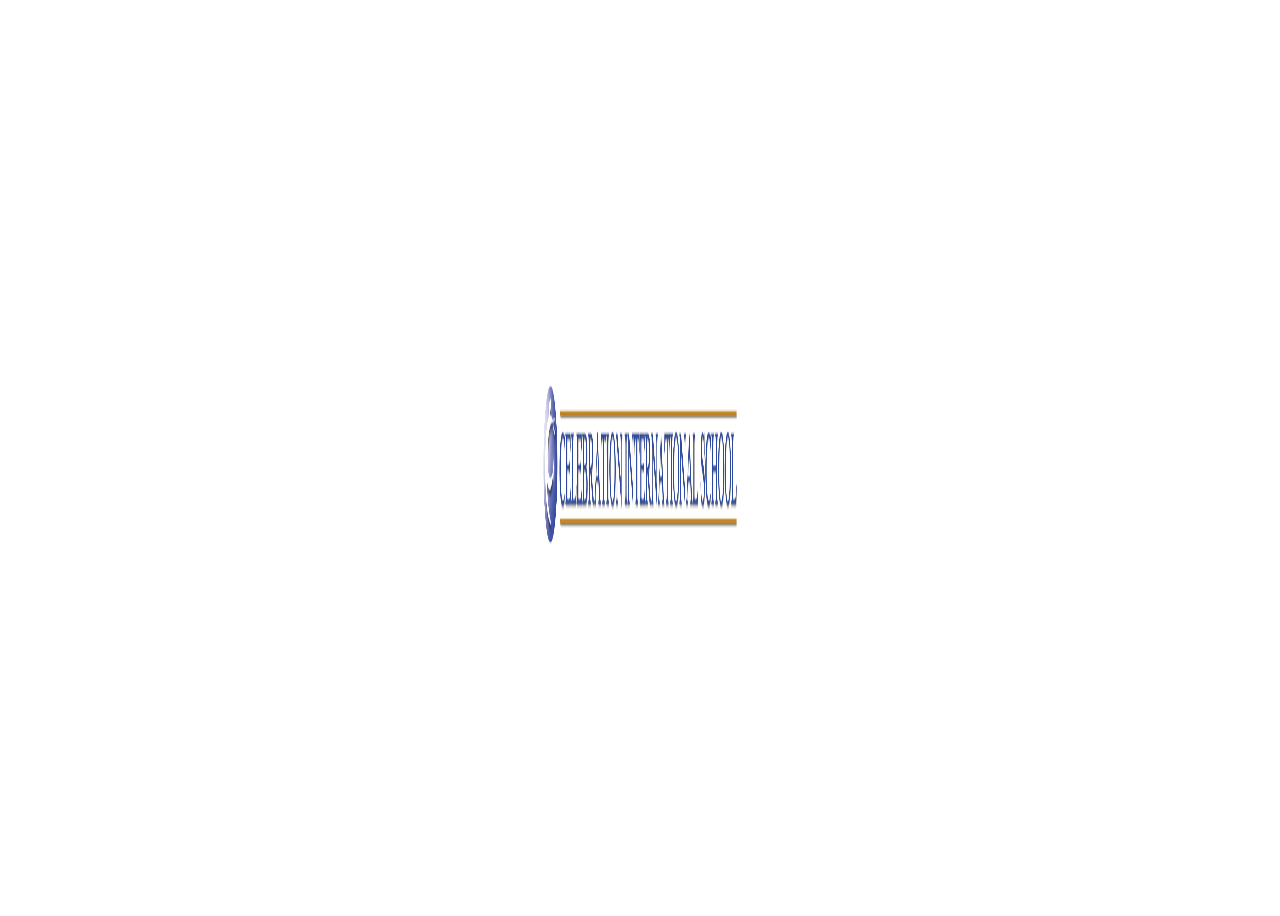
<file: index.html>
<!DOCTYPE html>
<html>
<head>
  <title>Welcome to My Website</title>
  <style>
    /* Center the logo */
    .logo-container {
      display: flex;
      justify-content: center;
      align-items: center;
      height: 100vh;
    }
    
    .logo {
      width: 200px;
      height: 200px;
      animation: logoAnimation 1s ease-in-out forwards;
    }
    
    /* Animation keyframes */
    @keyframes logoAnimation {
      0% {
        transform: scale(0);
      }
      100% {
        transform: scale(1);
      }
    }
  </style>
</head>
<body>
  <div class="logo-container">
    <img src="celebration logo.png" alt="Logo" class="logo">
  </div>
  
  <script>
    // After a delay, redirect to home.html
    setTimeout(function() {
      window.location.href = "home.html";
    }, 4000);
  </script>
</body>
</html>
</file>
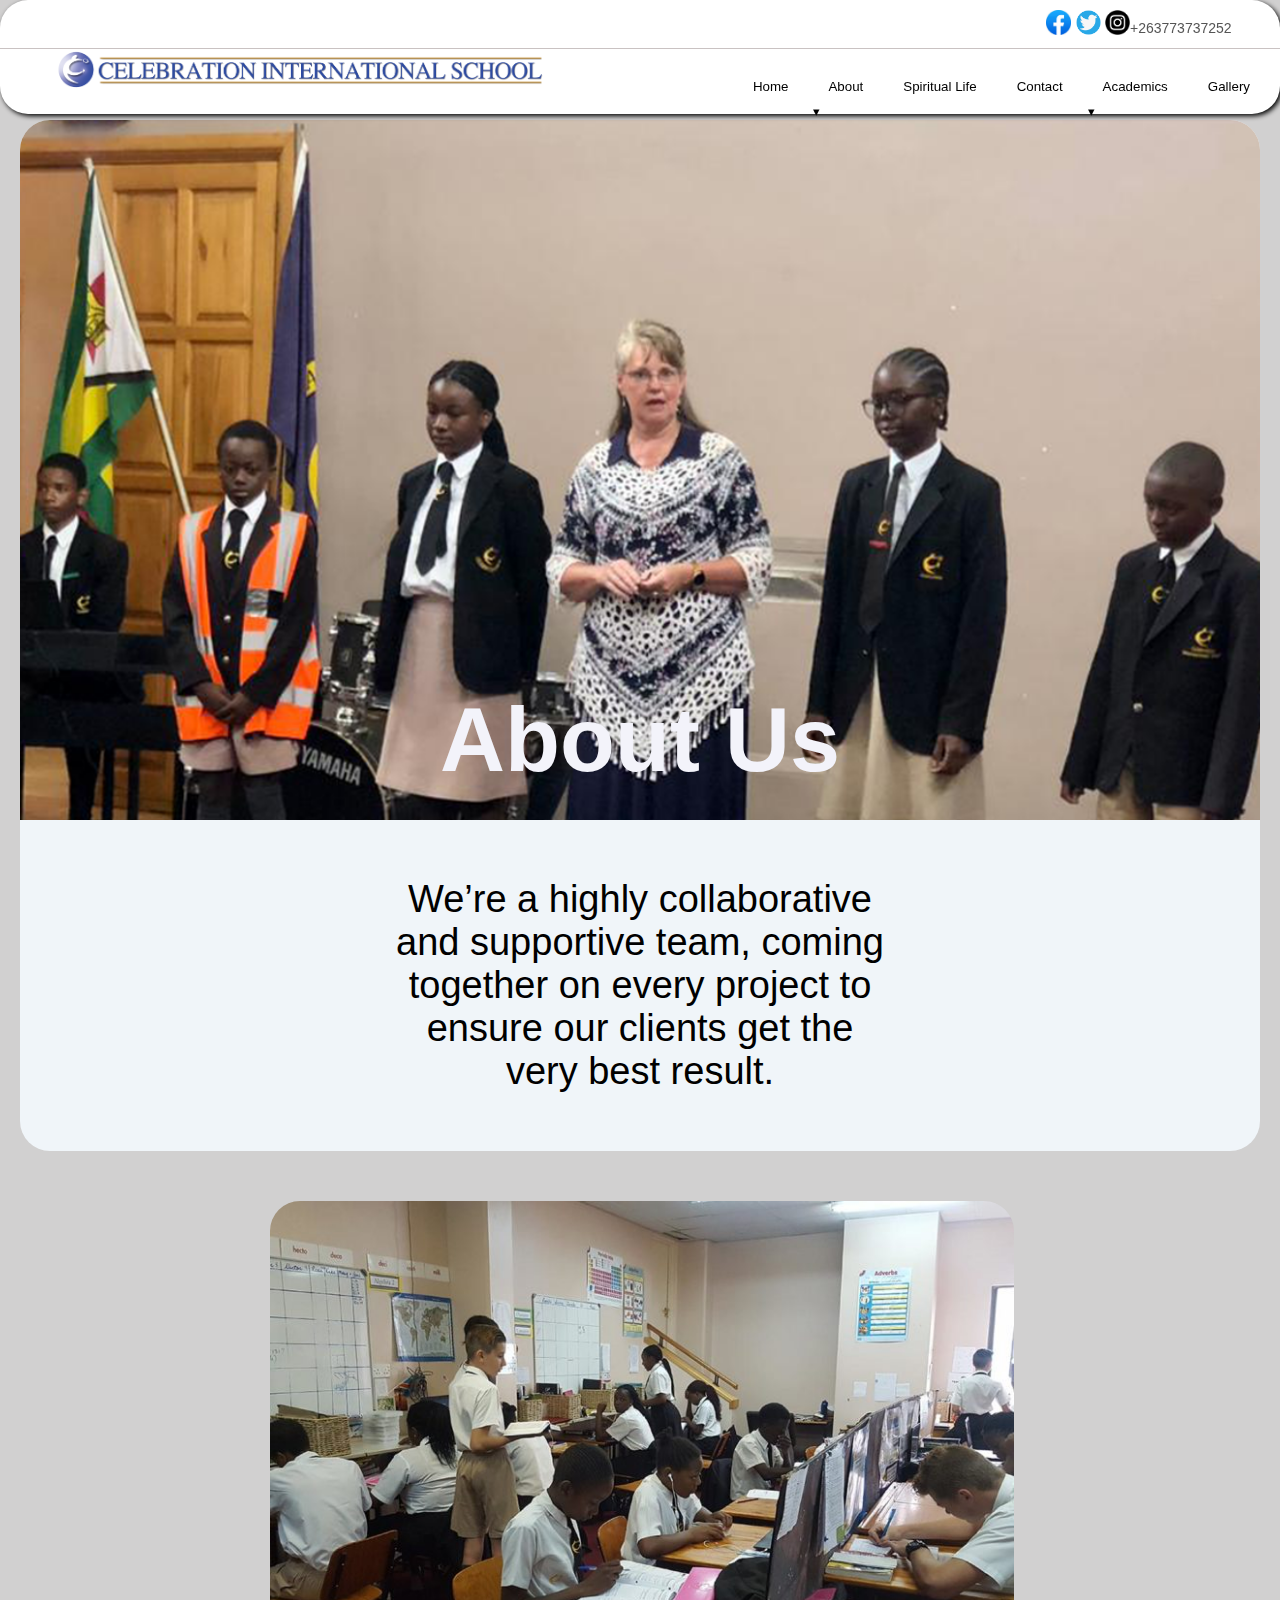
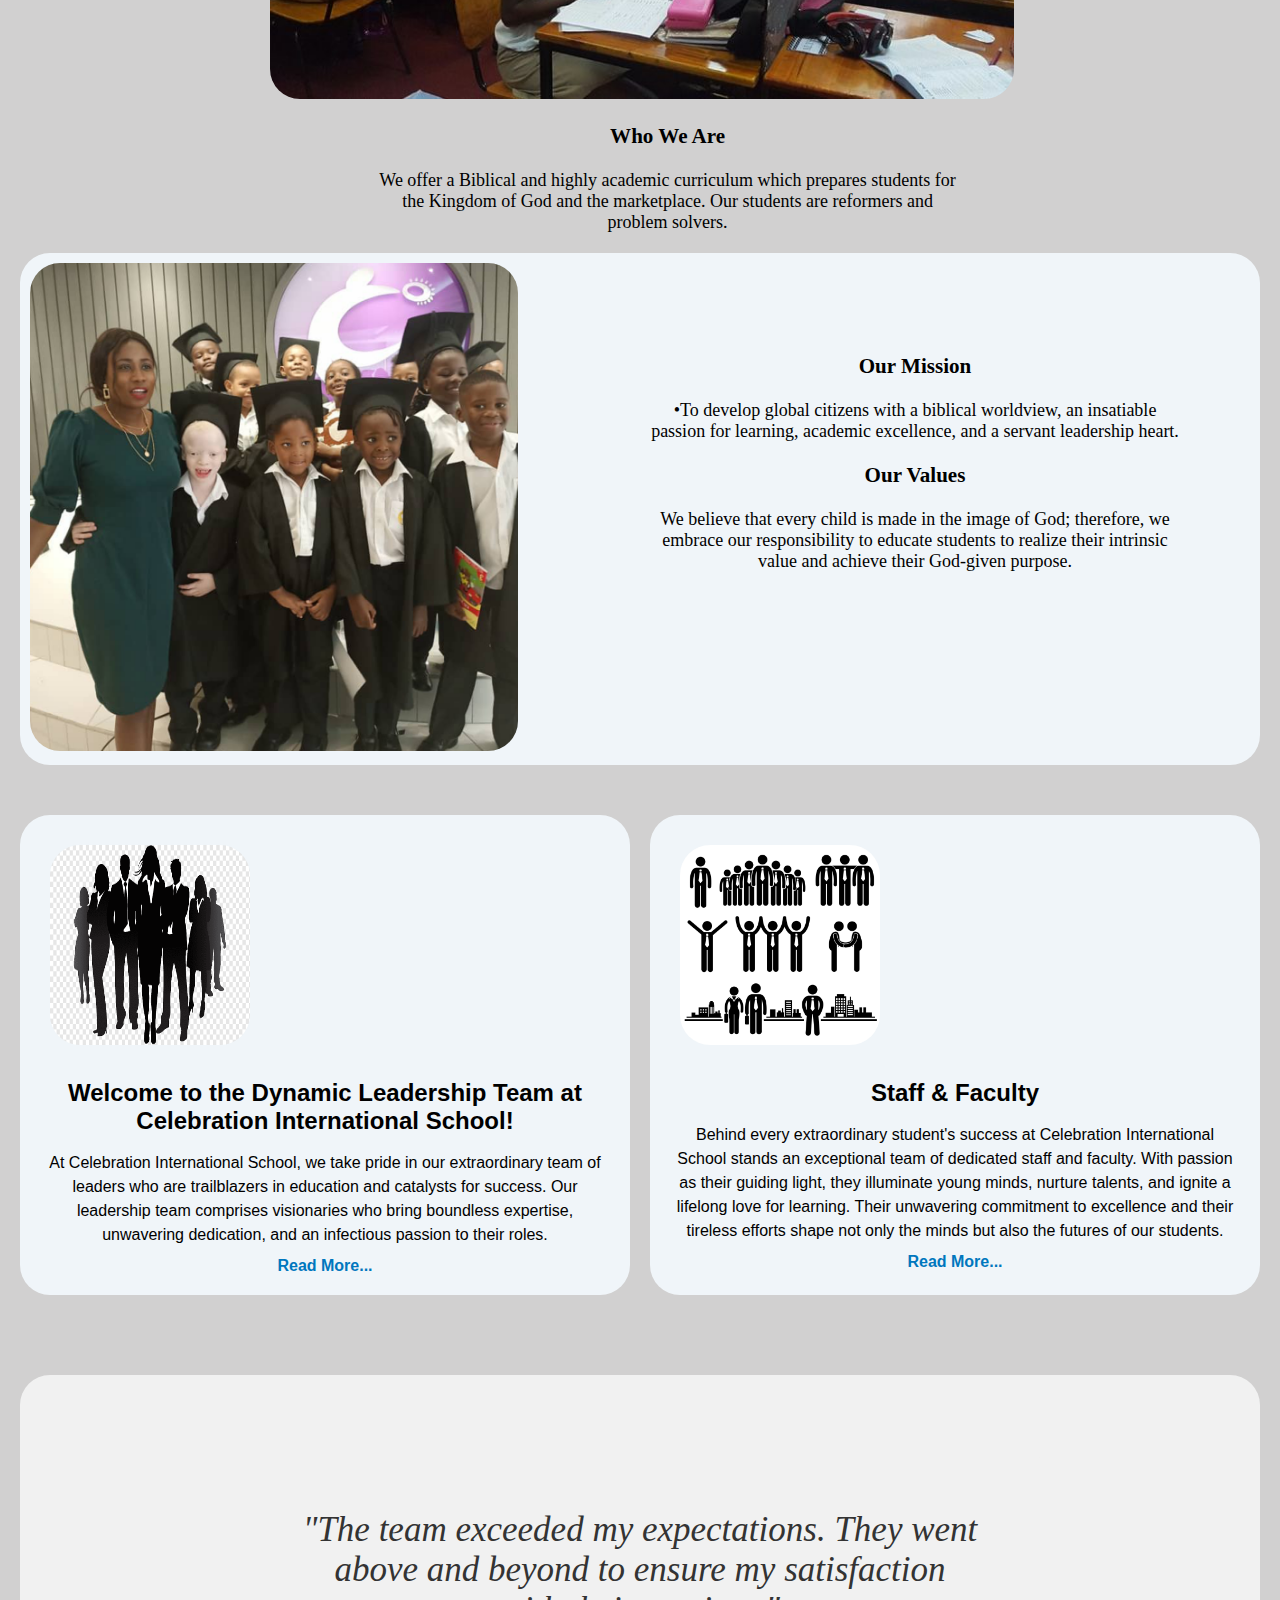
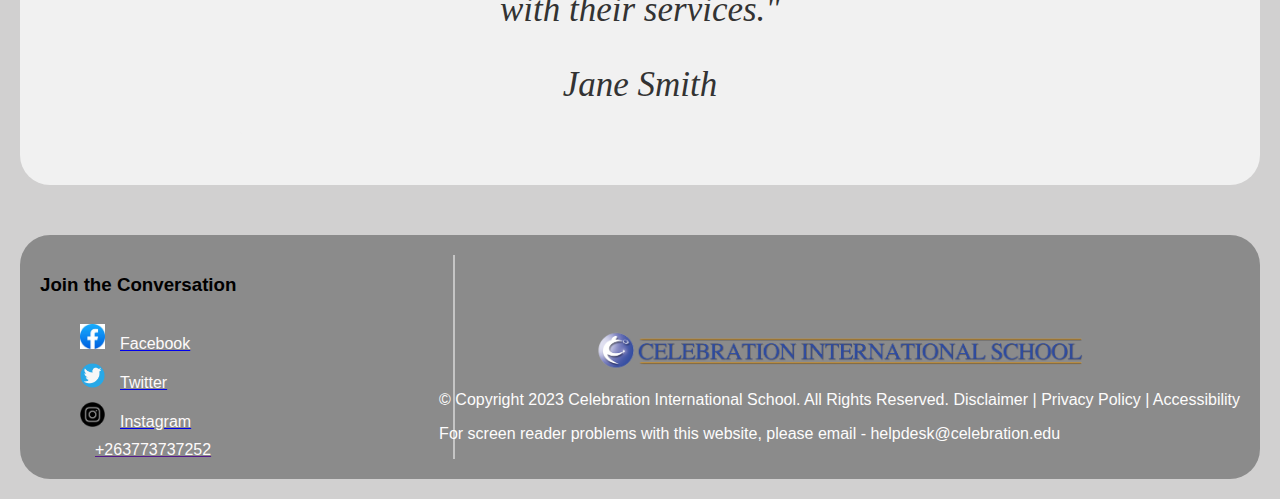
<file: about.html>
<!DOCTYPE html>
<html lang="en">
<head>
    <meta charset="UTF-8">
    <meta name="viewport" content="width=device-width, initial-scale=1.0">
    <title>About</title>
    <link rel="stylesheet" type="text/css" href="about.css">
    <script src="about.js"></script>
</head>
<body>
  <header>
    <div class="logo-container">
      <img src="celebration logo.png" alt="Celebrations International School Logo">
    </div>
    <div class="navigation">
      <button class="nav-button" onclick="window.location.href = 'home.html';">Home</button>
      <div class="dropdown">
        <a href="about.html">
          <button class="nav-button dropdown-toggle">About</button>
        </a>
        <div class="dropdown-menu">
          <a href="about.html#who-we-are">Who We Are</a>
          <a href="leadership.html">Leadership</a>
          <a href="staff-faculty.html">Staff &amp; Faculty</a> 
          <a href="our-history.html">Our History</a>
        </div>
      </div>
      <button class="nav-button" onclick="window.location.href = 'spiritual-life.html';">Spiritual Life</button>
      <button class="nav-button" onclick="window.location.href = 'contact.html';">Contact</button>
      <div class="dropdown">
        <a href="academics.html">
          <button class="nav-button dropdown-toggle">Academics</button>
        </a>
        <div class="dropdown-menu">
          <a href="academics.html.html#infants--elementary">Infants / Elementary</a>
          <a href="academics.html#middle-/-high-school">Middle / High School</a>
          <a href="application.html">Application Form</a>
          <a href="CIS Student Handbook 2023.pdf">Student Handbook</a>
        </div>
      </div>
      <button class="nav-button" onclick="window.location.href = 'gallery.html';">Gallery</button>
    </div>
    
    <hr class="divider">
    <div class="social-media-icons">
      <a href="https://www.facebook.com/yourpage" target="_blank"><img src="facebook.jpg" alt="Facebook"></a>
      <a href="https://twitter.com/yourpage" target="_blank"><img src="twitter.png" alt="Twitter"></a>
      <a href="https://www.instagram.com/yourpage" target="_blank"><img src="insta.png" alt="Instagram"></a>
      <a href="" target="_blank"><span>+263773737252</span></a>
    </div>
  </header>




  
    <section class="hero">
      <div class="hero-section">
        <div class="background-image">  
          <h1>About Us</h1> 
        </div>   
        </div>  
        <div class="hero-text"> 
          <p>We’re a highly collaborative and supportive team, coming together on every project to ensure our clients get the very best result.</p>  
        </div>  
      </div>    
    </section>



    <section id="who-we-are">
      <div class="image-container">
        <div class="image">
          <img src="pic3.jpg" alt="About Image">
        </div>
        <div class="who-we-are">
          <h3>Who We Are</h3>
          <p>We offer a Biblical and highly academic curriculum which prepares students for the Kingdom of God and the marketplace. Our students are reformers and problem solvers.</p>
        </div>
      </div>         
    </section>


    <!------------------------------  Who we are ----------------------------------------->
    <section>
      <div class="our-values">
        <div class="about-image">
          <img src="ABOUT US.png" alt="About Us">
        </div>
        <div class="text-container">
          <div class="mission">
            <h3>Our Mission</h3>
            <p>•To develop global citizens with a biblical worldview, an insatiable passion for learning, academic excellence, and a servant leadership heart.</p>
          </div>
          <div class="values">
            <h3>Our Values</h3>
            <p>We believe that every child is made in the image of God; therefore, we embrace our responsibility to educate students to realize their intrinsic value and achieve their God-given purpose.</p>
          </div>
        </div>
        
      </div>
    </section>


    <!------------------------------ Leadership ----------------------------------------->
    <div class="grid-container">
      <section class="leaders-section">
        <div class="leaders">
          <img src="leaders1.png" alt="leadership">
        </div>
        <div class="section-content">
          <h2>Welcome to the Dynamic Leadership Team at Celebration International School!</h2>
          <p>At Celebration International School, we take pride in our extraordinary team of leaders who are trailblazers in education and catalysts for success. Our leadership team comprises visionaries who bring boundless expertise, unwavering dedication, and an infectious passion to their roles.</p>
          <a href="leadership.html" class="read-more-link">Read More...</a>
        </div>
      </section>
    
      <section class="staff-faculty-section">
        <div class="staff-image">
          <img src="staff1.jpg" alt="staff">
        </div>
        <div class="section-content">
          <h2>Staff & Faculty</h2>
          <p>Behind every extraordinary student's success at Celebration International School stands an exceptional team of dedicated staff and faculty. With passion as their guiding light, they illuminate young minds, nurture talents, and ignite a lifelong love for learning. Their unwavering commitment to excellence and their tireless efforts shape not only the minds but also the futures of our students.</p>
          <a href="staff-faculty.html" class="read-more-link">Read More...</a>
        </div>
      </section>
    </div>






    <!------------------------------ testimonial ----------------------------------------->
    <section class="testimonial-section">
      <div class="container">
        <div class="testimonial">
          <div class="testimonial-content">
            <p>"The team exceeded my expectations. They went above and beyond to ensure my satisfaction with their services."</p>
            <p class="testimonial-author">Jane Smith</p>
          </div>
        </div>
      </div>
    </section>

    <footer>
      <div class="vertical-line"></div>
      <div class="social-icons">
        <h3>Join the Conversation</h3>
        <a href="https://www.facebook.com/yourpage" target="_blank"><img src="facebook.jpg" alt="Facebook"><span>Facebook</span></a>
        <a href="https://twitter.com/yourpage" target="_blank"><img src="twitter.png" alt="Twitter"><span>Twitter</span></a>
        <a href="https://www.instagram.com/yourpage" target="_blank"><img src="insta.png" alt="Instagram"><span>Instagram</span></a>
        <a href="" target="_blank"><span>+263773737252</span></a>
          
      </div>
     

      
       
      <div class="right">
        <div class="center-logo">
          <img src="celebration logo.png" alt="Logo">
        </div>
        <p class="copywrite">© Copyright 2023 Celebration International School. All Rights Reserved. Disclaimer | Privacy Policy | Accessibility </p>
        <p class="copywrite">For screen reader problems with this website, please email - helpdesk@celebration.edu</p>
      </div> 


    </footer>
</file>
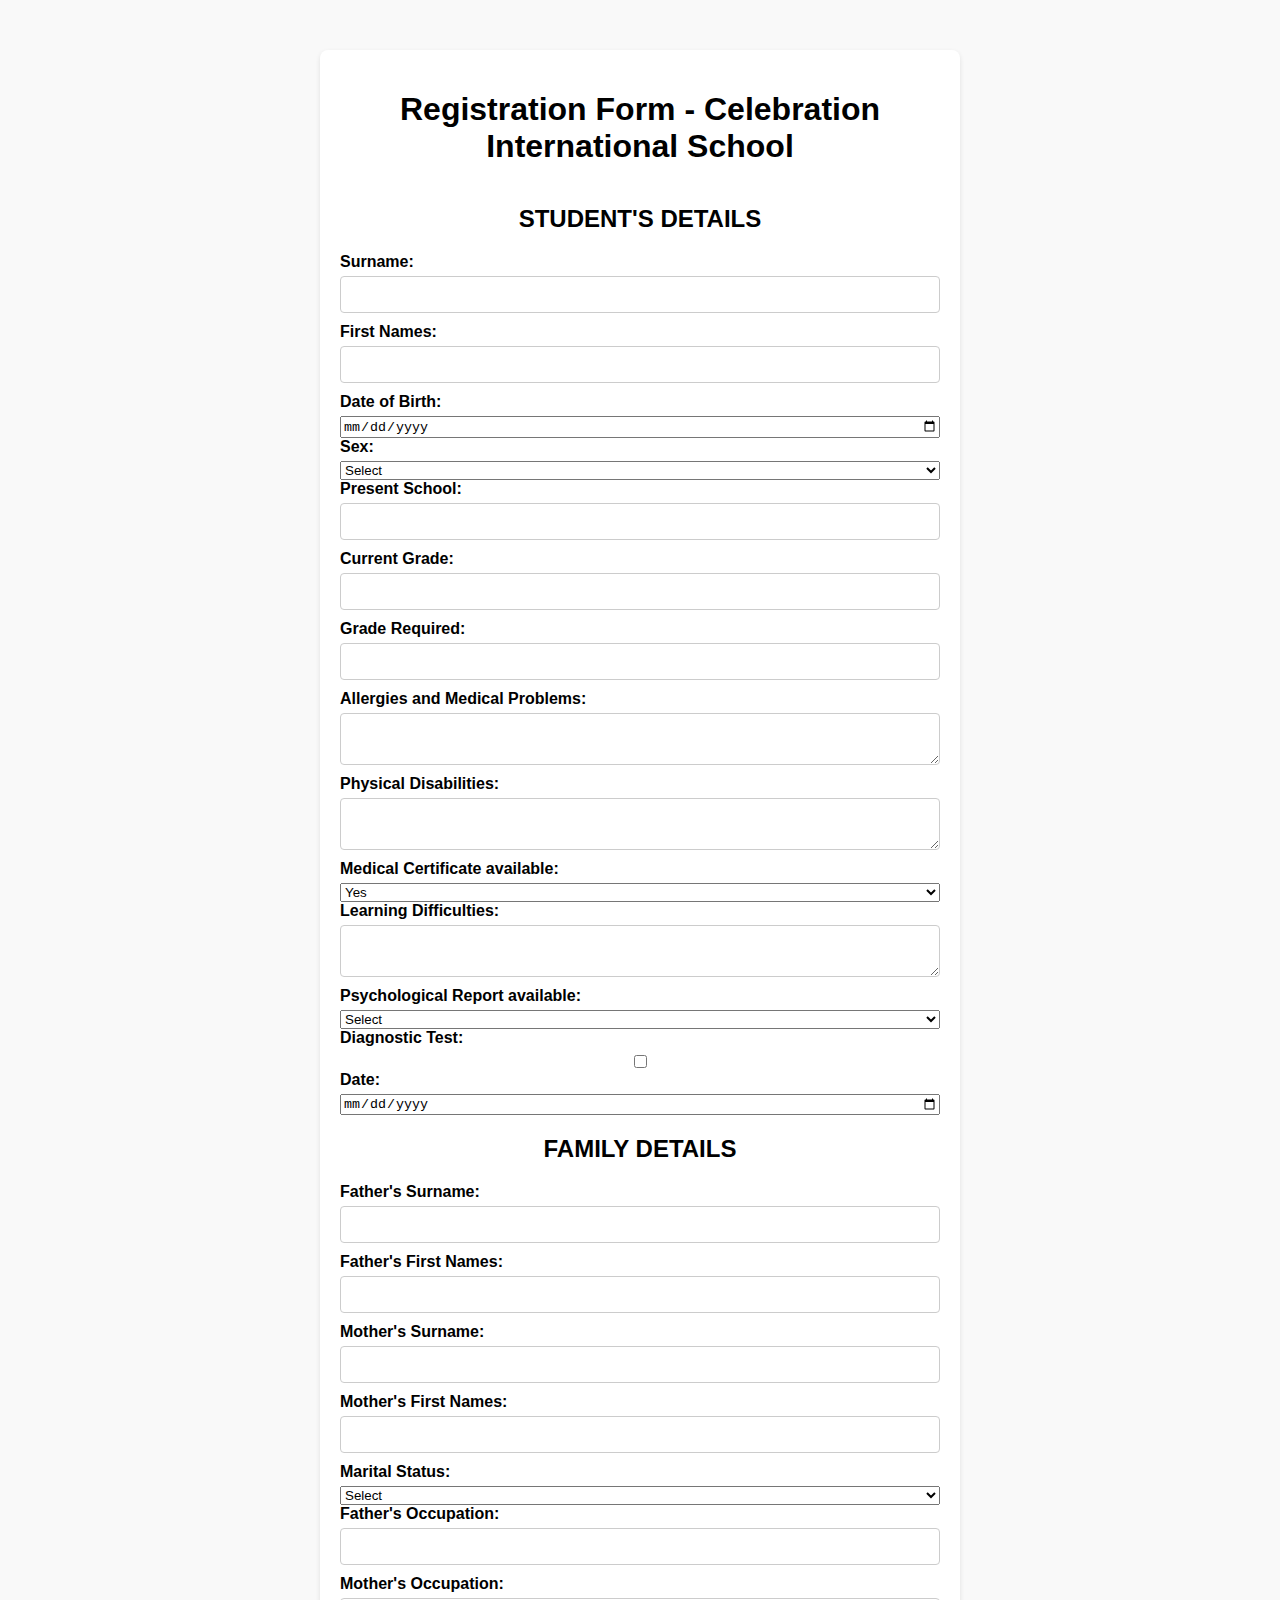
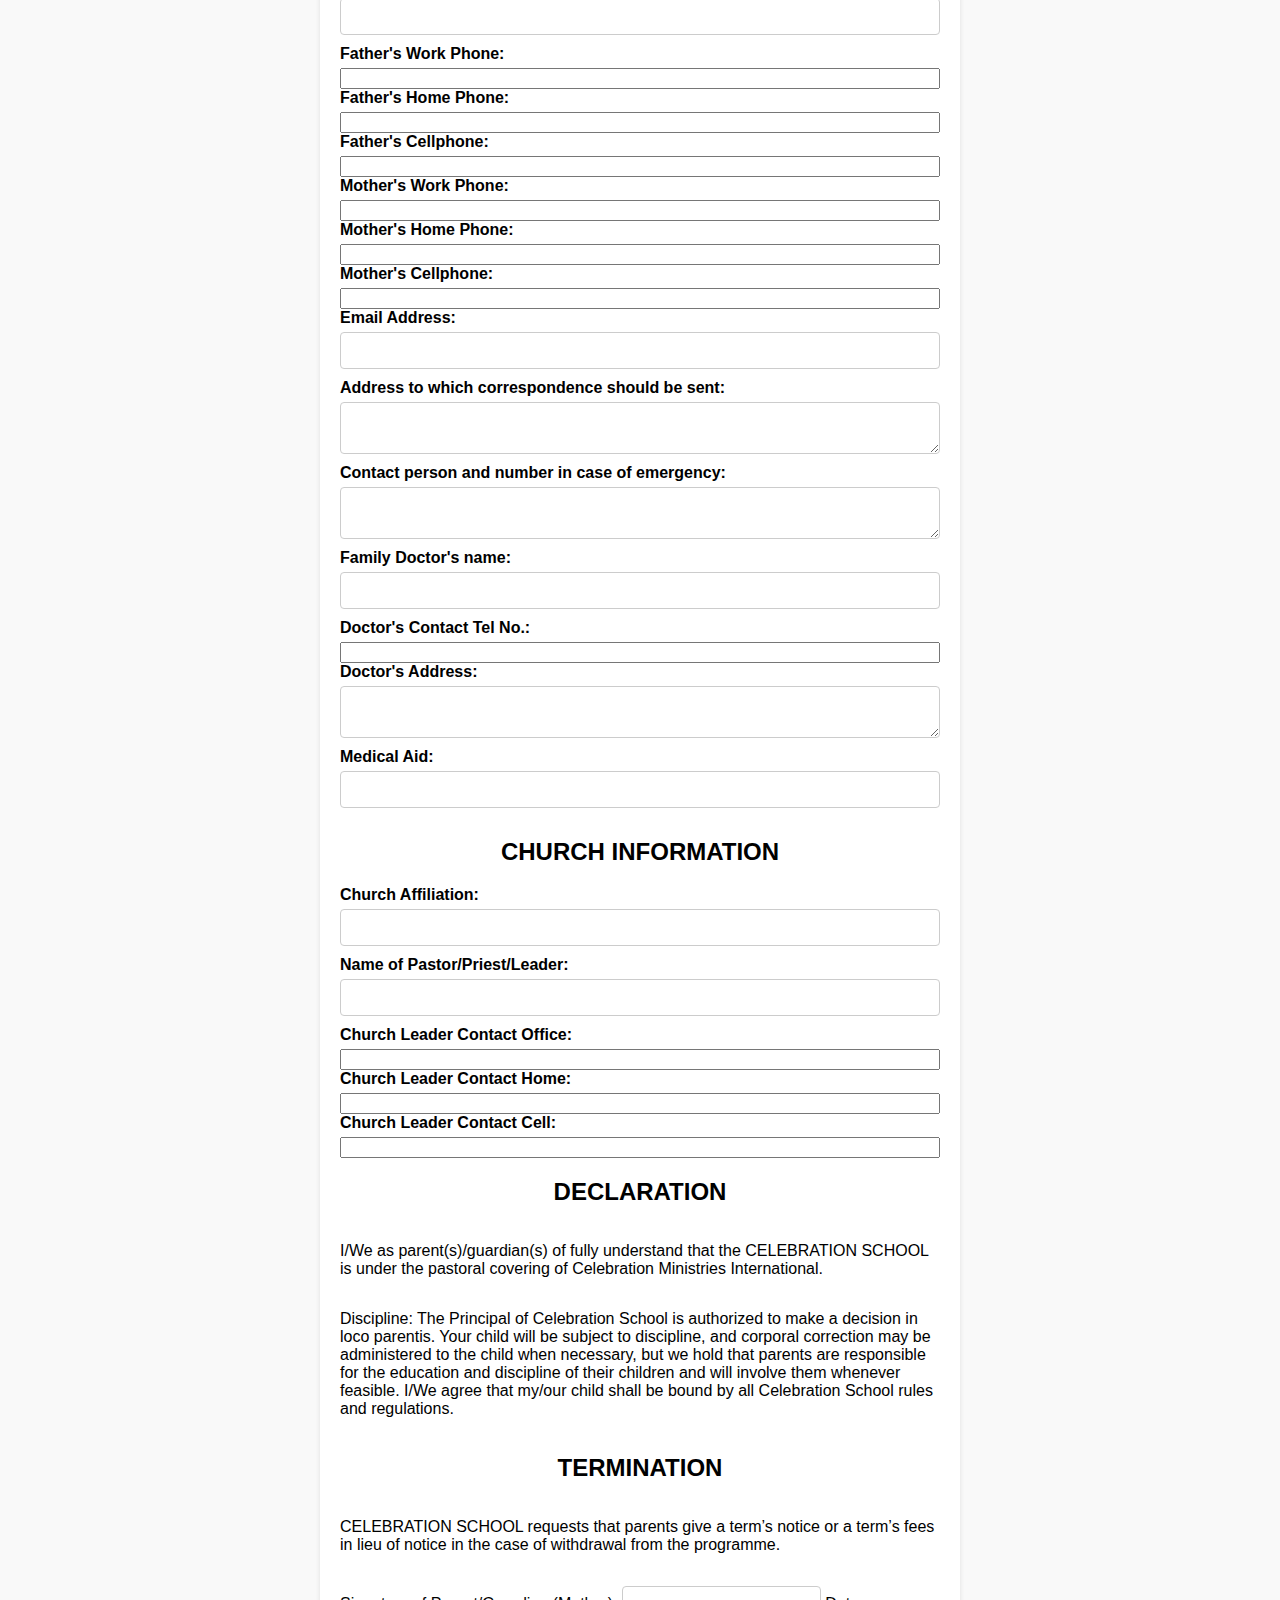
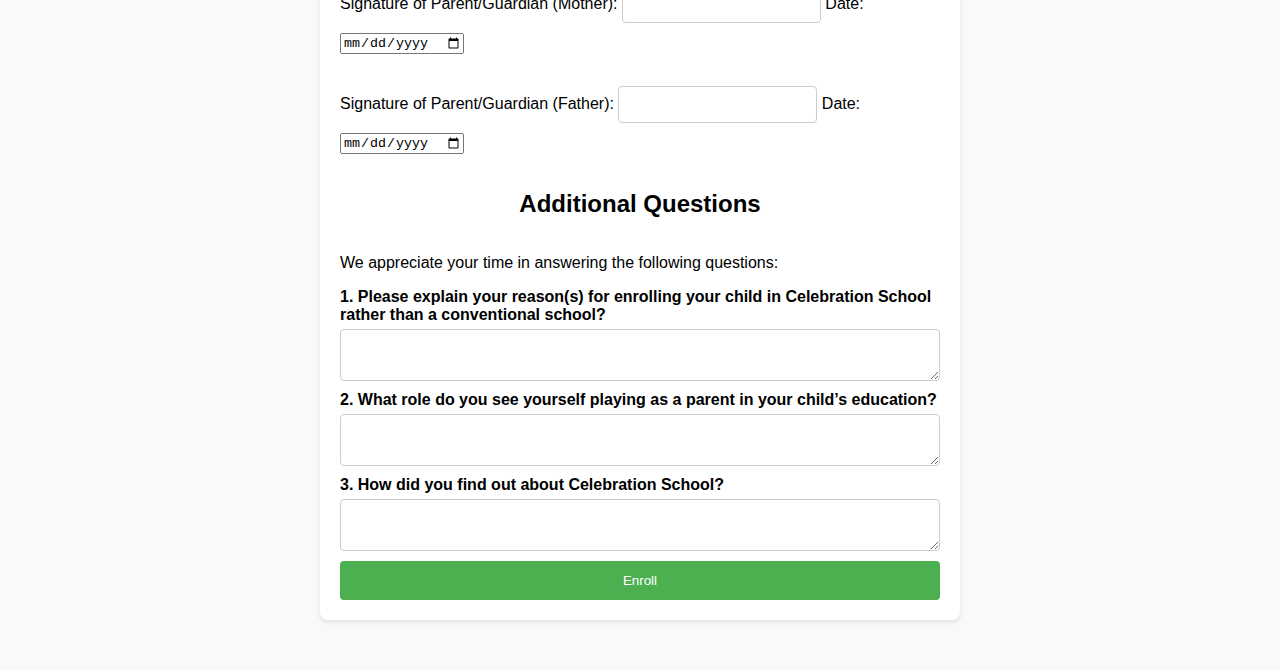
<file: application.html>
<!DOCTYPE html>
<html>
<head>
  <title>Registration Form - Celebration International School</title>
  <link rel="stylesheet" type="text/css" href="application.css">
</head>
<body>
  <div class="container">
    <h1>Registration Form - Celebration International School</h1>
    <form id="registrationForm" action="mailto:application@celebrate.org" method="post" enctype="text/plain">
      <h2>STUDENT'S DETAILS</h2>
      <label for="surname">Surname:</label>
      <input type="text" id="surname" name="surname" required>

      <label for="firstNames">First Names:</label>
      <input type="text" id="firstNames" name="firstNames" required>

      <label for="dateOfBirth">Date of Birth:</label>
      <input type="date" id="dateOfBirth" name="dateOfBirth" required>

      <label for="sex">Sex:</label>
      <select id="sex" name="sex" required>
        <option value="">Select</option>
        <option value="male">Male</option>
        <option value="female">Female</option>
      </select>

      <label for="presentSchool">Present School:</label>
      <input type="text" id="presentSchool" name="presentSchool" required>

      <label for="currentGrade">Current Grade:</label>
      <input type="text" id="currentGrade" name="currentGrade" required>

      <label for="gradeRequired">Grade Required:</label>
      <input type="text" id="gradeRequired" name="gradeRequired" required>

      <label for="allergies">Allergies and Medical Problems:</label>
      <textarea id="allergies" name="allergies"></textarea>

      <label for="physicalDisabilities">Physical Disabilities:</label>
      <textarea id="physicalDisabilities" name="physicalDisabilities"></textarea>

      <label for="medicalCertificate">Medical Certificate available:</label>
      <select id="medicalCertificate" name="medicalCertificate" required>
        <option value="yes">Yes</option>
        <option value="no">No</option>
      </select>

      <label for="learningDifficulties">Learning Difficulties:</label>
      <textarea id="learningDifficulties" name="learningDifficulties"></textarea>

      <label for="psychologicalReport">Psychological Report available:</label>
      <select id="psychologicalReport" name="psychologicalReport" required>
        <option value="">Select</option>
        <option value="yes">Yes</option>
        <option value="no">No</option>
      </select>

      <label for="diagnosticTest">Diagnostic Test:</label>
      <input type="checkbox" id="diagnosticTest" name="diagnosticTest">
      <label for="diagnosticTestDate">Date:</label>
      <input type="date" id="diagnosticTestDate" name="diagnosticTestDate">

      <h2>FAMILY DETAILS</h2>
      <label for="fatherSurname">Father's Surname:</label>
      <input type="text" id="fatherSurname" name="fatherSurname" required>

      <label for="fatherFirstNames">Father's First Names:</label>
      <input type="text" id="fatherFirstNames" name="fatherFirstNames" required>

      <label for="motherSurname">Mother's Surname:</label>
      <input type="text" id="motherSurname" name="motherSurname" required>

      <label for="motherFirstNames">Mother's First Names:</label>
      <input type="text" id="motherFirstNames" name="motherFirstNames" required>

      <label for="maritalStatus">Marital Status:</label>
      <select id="maritalStatus" name="maritalStatus" required>
        <option value="">Select</option>
        <option value="single">Single</option>
        <option value="separated">Separated</option>
        <option value="divorced">Divorced</option>
        <option value="widowed">Widowed</option>
        <option value="married">Married</option>
        <option value="remarried">Remarried</option>
      </select>

      <label for="fatherOccupation">Father's Occupation:</label>
      <input type="text" id="fatherOccupation" name="fatherOccupation" required>

      <label for="motherOccupation">Mother's Occupation:</label>
      <input type="text" id="motherOccupation" name="motherOccupation" required>

      <label for="fatherWorkPhone">Father's Work Phone:</label>
      <input type="tel" id="fatherWorkPhone" name="fatherWorkPhone" required>

      <label for="fatherHomePhone">Father's Home Phone:</label>
      <input type="tel" id="fatherHomePhone" name="fatherHomePhone">

      <label for="fatherCellphone">Father's Cellphone:</label>
      <input type="tel" id="fatherCellphone" name="fatherCellphone" required>

      <label for="motherWorkPhone">Mother's Work Phone:</label>
      <input type="tel" id="motherWorkPhone" name="motherWorkPhone" required>

      <label for="motherHomePhone">Mother's Home Phone:</label>
      <input type="tel" id="motherHomePhone" name="motherHomePhone">

      <label for="motherCellphone">Mother's Cellphone:</label>
      <input type="tel" id="motherCellphone" name="motherCellphone" required>

      <label for="email">Email Address:</label>
      <input type="email" id="email" name="email" required>

      <label for="correspondenceAddress">Address to which correspondence should be sent:</label>
      <textarea id="correspondenceAddress" name="correspondenceAddress" required></textarea>

      <label for="emergencyContact">Contact person and number in case of emergency:</label>
      <textarea id="emergencyContact" name="emergencyContact" required></textarea>

      <label for="doctorName">Family Doctor's name:</label>
      <input type="text" id="doctorName" name="doctorName" required>

      <label for="doctorContact">Doctor's Contact Tel No.:</label>
      <input type="tel" id="doctorContact" name="doctorContact" required>

      <label for="doctorAddress">Doctor's Address:</label>
      <textarea id="doctorAddress" name="doctorAddress" required></textarea>

      <label for="medicalAid">Medical Aid:</label>
      <input type="text" id="medicalAid" name="medicalAid" required>

      <h2>CHURCH INFORMATION</h2>
      <label for="churchAffiliation">Church Affiliation:</label>
      <input type="text" id="churchAffiliation" name="churchAffiliation" required>

      <label for="churchLeaderName">Name of Pastor/Priest/Leader:</label>
      <input type="text" id="churchLeaderName" name="churchLeaderName" required>

      <label for="churchLeaderContactOffice">Church Leader Contact Office:</label>
      <input type="tel" id="churchLeaderContactOffice" name="churchLeaderContactOffice" required>

      <label for="churchLeaderContactHome">Church Leader Contact Home:</label>
      <input type="tel" id="churchLeaderContactHome" name="churchLeaderContactHome" required>

      <label for="churchLeaderContactCell">Church Leader Contact Cell:</label>
      <input type="tel" id="churchLeaderContactCell" name="churchLeaderContactCell" required>

      <h2>DECLARATION</h2>
      <p>
        I/We as parent(s)/guardian(s) of <span id="studentName"></span> fully understand that the CELEBRATION SCHOOL is under the pastoral covering of Celebration Ministries International.
      </p>
      <p>
        Discipline: The Principal of Celebration School is authorized to make a decision in loco parentis. Your child will be subject to discipline, and corporal correction may be administered to the child when necessary, but we hold that parents are responsible for the education and discipline of their children and will involve them whenever feasible. I/We agree that my/our child shall be bound by all Celebration School rules and regulations.
      </p>

      <h2>TERMINATION</h2>
      <p>
        CELEBRATION SCHOOL requests that parents give a term’s notice or a term’s fees in lieu of notice in the case of withdrawal from the programme.
      </p>

      <p>
        Signature of Parent/Guardian (Mother): <input type="text" id="motherSignature" name="motherSignature" required> Date: <input type="date" id="motherSignatureDate" name="motherSignatureDate" required>
      </p>

      <p>
        Signature of Parent/Guardian (Father): <input type="text" id="fatherSignature" name="fatherSignature" required> Date: <input type="date" id="fatherSignatureDate" name="fatherSignatureDate" required>
      </p>

      <h2>Additional Questions</h2>
      <p>We appreciate your time in answering the following questions:</p>

      <label for="reasonEnrollment">1. Please explain your reason(s) for enrolling your child in Celebration School rather than a conventional school?</label>
      <textarea id="reasonEnrollment" name="reasonEnrollment" required></textarea>

      <label for="parentRole">2. What role do you see yourself playing as a parent in your child’s education?</label>
      <textarea id="parentRole" name="parentRole" required></textarea>

      <label for="findOut">3. How did you find out about Celebration School?</label>
      <textarea id="findOut" name="findOut" required></textarea>

      <input type="submit" value="Enroll">
    </form>
  </div>

  <script>
    // Add JavaScript code if necessary
    const form = document.getElementById('registrationForm');
    const studentName = document.getElementById('studentName');
    const surname = document.getElementById('surname');
    const firstNames = document.getElementById('firstNames');

    // Update student name in the declaration section
    form.addEventListener('submit', (event) => {
      studentName.textContent = surname.value + ', ' + firstNames.value;
    });
  </script>
</body>
</html>
</file>
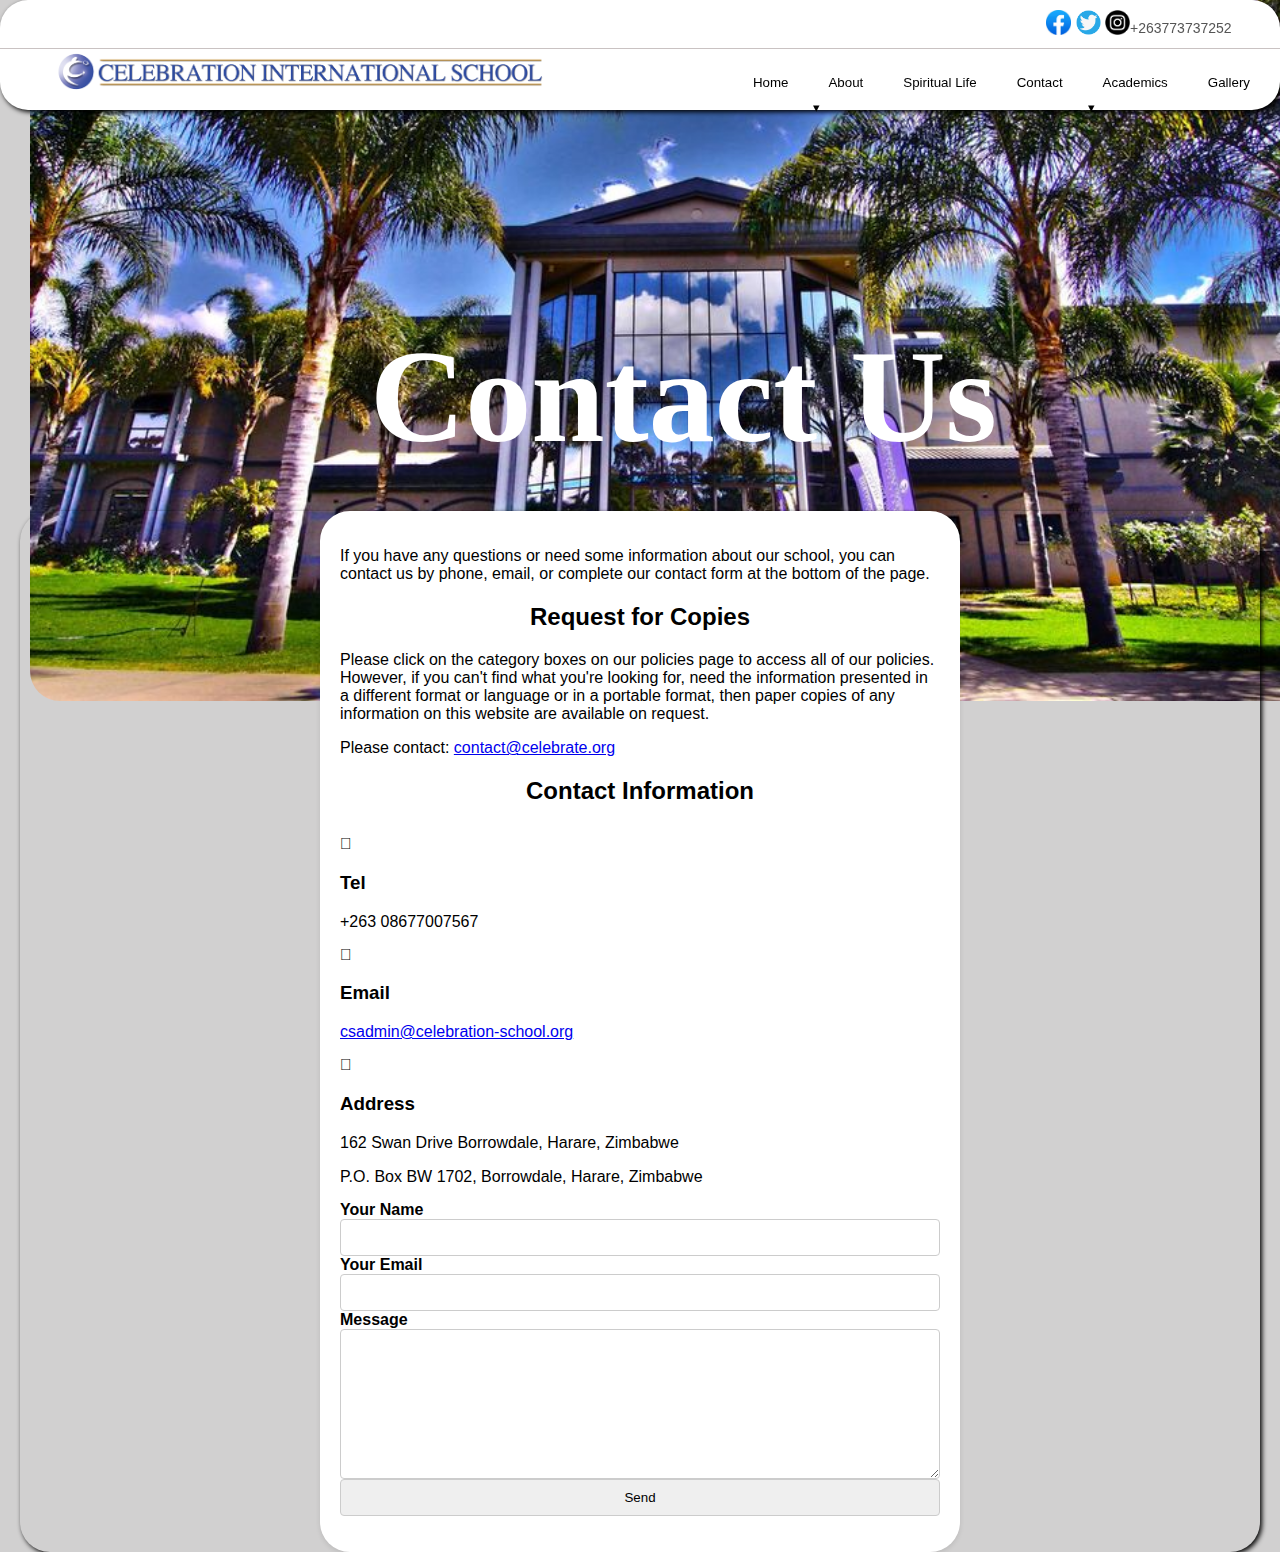
<file: contact.html>
<html>
    <head>
      <link rel="stylesheet" type="text/css" href="contact.css">
    </head>
    <body>
        <header>
            <div class="logo-container">
              <img src="celebration logo.png" alt="Celebrations International School Logo">
            </div>
            <div class="navigation">
              <button class="nav-button" onclick="window.location.href = 'home.html';">Home</button>
              <div class="dropdown">
                <a href="about.html">
                  <button class="nav-button dropdown-toggle">About</button>
                </a>
                <div class="dropdown-menu">
                  <a href="about.html#who-we-are">Who We Are</a>
                  <a href="leadership.html">Leadership</a>
                  <a href="staff-faculty.html">Staff &amp; Faculty</a> 
                  <a href="our-history.html">Our History</a>
                </div>
              </div>
              <button class="nav-button" onclick="window.location.href = 'spiritual-life.html';">Spiritual Life</button>
              <button class="nav-button" onclick="window.location.href = 'contact.html';">Contact</button>
              <div class="dropdown">
                <a href="academics.html">
                  <button class="nav-button dropdown-toggle">Academics</button>
                </a>
                <div class="dropdown-menu">
                  <a href="academics.html.html#infants--elementary">Infants / Elementary</a>
                  <a href="academics.html#middle-/-high-school">Middle / High School</a>
                  <a href="application.html">Application Form</a>
                  <a href="CIS Student Handbook 2023.pdf">Student Handbook</a>
                </div>
              </div>
              <button class="nav-button" onclick="window.location.href = 'gallery.html';">Gallery</button>
            </div>
            
            <hr class="divider">
            <div class="social-media-icons">
              <a href="https://www.facebook.com/yourpage" target="_blank"><img src="facebook.jpg" alt="Facebook"></a>
              <a href="https://twitter.com/yourpage" target="_blank"><img src="twitter.png" alt="Twitter"></a>
              <a href="https://www.instagram.com/yourpage" target="_blank"><img src="insta.png" alt="Instagram"></a>
              <a href="" target="_blank"><span>+263773737252</span></a>
            </div>
          </header>

          <div class="bc">
            <img src="contact1.jpg" alt="cont1">
          </div>
          <div class="bc1"><h1>Contact Us</h1></div>
          <section class="form">
            <div class="container">
              
              <p>If you have any questions or need some information about our school, you can contact us by phone, email, or complete our contact form at the bottom of the page.</p>
              
              <h2>Request for Copies</h2>
              <p>Please click on the category boxes on our policies page to access all of our policies. However, if you can't find what you're looking for, need the information presented in a different format or language or in a portable format, then paper copies of any information on this website are available on request.</p>
              <p>Please contact: <a href="mailto:contact@celebrate.org">contact@celebrate.org</a></p>
              
              <h2>Contact Information</h2>
              <div class="contact-info">
                <div class="contact-item">
                  <div class="icon">&#xe0d0;</div>
                  <div class="details">
                    <h3>Tel</h3>
                    <p>+263 08677007567</p>
                  </div>
                </div>
                <div class="contact-item">
                  <div class="icon">&#xe0d0;</div>
                  <div class="details">
                    <h3>Email</h3>
                    <p><a href="mailto:csadmin@celebration-school.org">csadmin@celebration-school.org</a></p>
                  </div>
                </div>
                <div class="contact-item">
                  <div class="icon">&#xe0dd;</div>
                  <div class="details">
                    <h3>Address</h3>
                    <p>162 Swan Drive Borrowdale, Harare, Zimbabwe</p>
                    <p>P.O. Box BW 1702, Borrowdale, Harare, Zimbabwe</p>
                  </div>
                </div>
              </div>
          
              <form action="#" method="POST">
                <label for="name">Your Name</label>
                <input type="text" id="name" name="name" required>
          
                <label for="email">Your Email</label>
                <input type="email" id="email" name="email" required>
          
                <label for="message">Message</label>
                <textarea id="message" name="message" required></textarea>
          
                <input type="submit" value="Send">
              </form>
            </div>
  
          </section>

        
    </body>
</html>
</file>
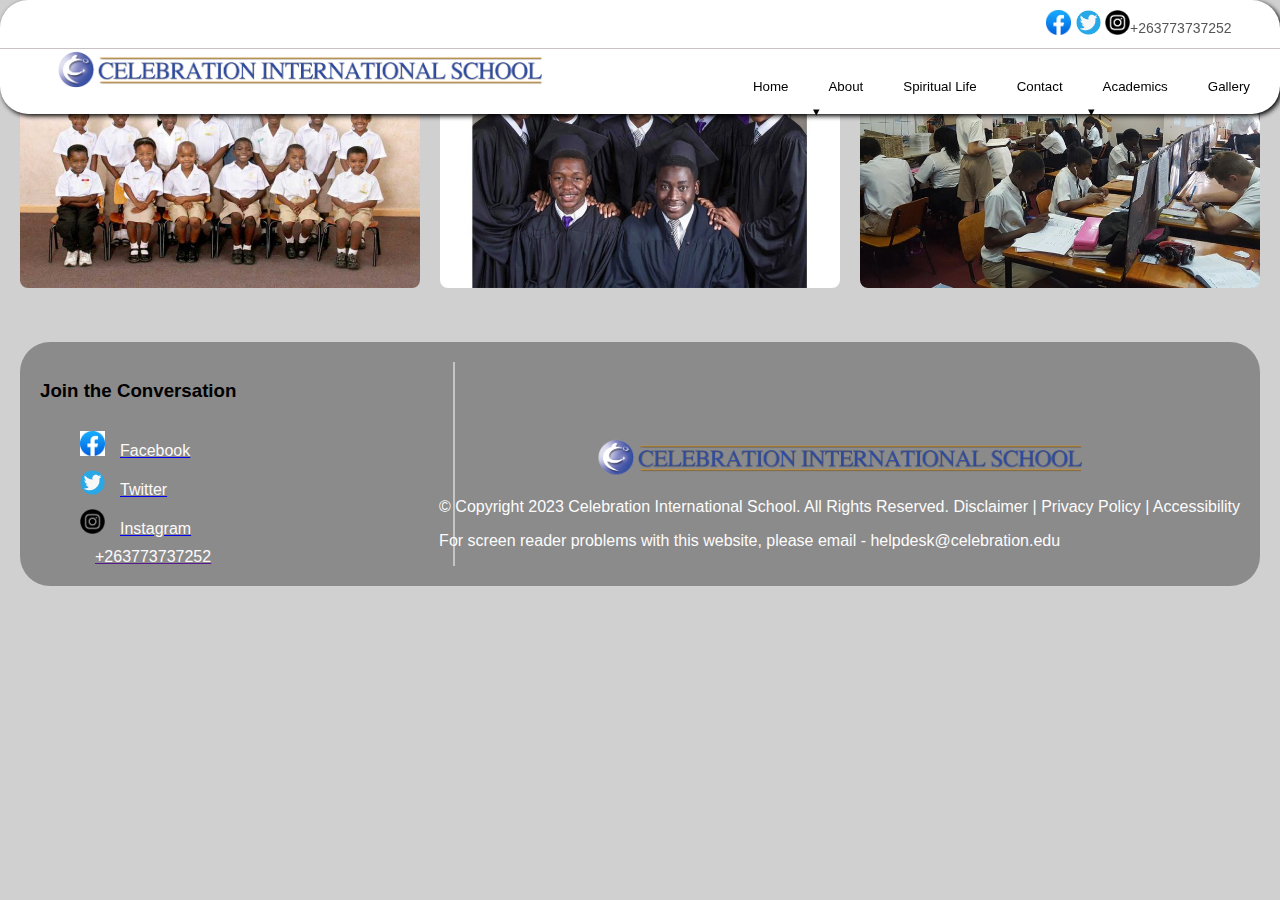
<file: gallery.html>
<!DOCTYPE html>
<html>
<head>
  <link rel="stylesheet" type="text/css" href="gallery.css">
</head>
<body>
  <header>
    <div class="logo-container">
      <img src="celebration logo.png" alt="Celebrations International School Logo">
    </div>
    <div class="navigation">
      <button class="nav-button" onclick="window.location.href = 'home.html';">Home</button>
      <div class="dropdown">
        <a href="about.html">
          <button class="nav-button dropdown-toggle">About</button>
        </a>
        <div class="dropdown-menu">
          <a href="about.html#who-we-are">Who We Are</a>
          <a href="leadership.html">Leadership</a>
          <a href="staff-faculty.html">Staff &amp; Faculty</a> 
          <a href="our-history.html">Our History</a>
        </div>
      </div>
      <button class="nav-button" onclick="window.location.href = 'spiritual-life.html';">Spiritual Life</button>
      <button class="nav-button" onclick="window.location.href = 'contact.html';">Contact</button>
      <div class="dropdown">
        <a href="academics.html">
          <button class="nav-button dropdown-toggle">Academics</button>
        </a>
        <div class="dropdown-menu">
          <a href="academics.html.html#infants--elementary">Infants / Elementary</a>
          <a href="academics.html#middle-/-high-school">Middle / High School</a>
          <a href="application.html">Application Form</a>
          <a href="CIS Student Handbook 2023.pdf">Student Handbook</a>
        </div>
      </div>
      <button class="nav-button" onclick="window.location.href = 'gallery.html';">Gallery</button>
    </div>
    
    <hr class="divider">
    <div class="social-media-icons">
      <a href="https://www.facebook.com/yourpage" target="_blank"><img src="facebook.jpg" alt="Facebook"></a>
      <a href="https://twitter.com/yourpage" target="_blank"><img src="twitter.png" alt="Twitter"></a>
      <a href="https://www.instagram.com/yourpage" target="_blank"><img src="insta.png" alt="Instagram"></a>
      <a href="" target="_blank"><span>+263773737252</span></a>
    </div>
  </header>


  <div class="gallery-container">
    <div class="gallery-item">
      <img src="pic1.jpg" alt="Picture 1">
      <div class="overlay">
        <div class="overlay-content">
          <h3>Picture 1</h3>
          <p>Description or caption here</p>
        </div>
      </div>
    </div>
    <div class="gallery-item">
      <img src="pic2.jpg" alt="Picture 2">
      <div class="overlay">
        <div class="overlay-content">
          <h3>Picture 2</h3>
          <p>Description or caption here</p>
        </div>
      </div>
    </div>
    <div class="gallery-item">
      <img src="pic3.jpg" alt="Picture 3">
      <div class="overlay">
        <div class="overlay-content">
          <h3>Picture 3</h3>
          <p>Description or caption here</p>
        </div>
      </div>
    </div>
    <!-- Add more gallery items as needed -->
  </div>


  <footer>
    <div class="vertical-line"></div>
    <div class="social-icons">
      <h3>Join the Conversation</h3>
      <a href="https://www.facebook.com/yourpage" target="_blank"><img src="facebook.jpg" alt="Facebook"><span>Facebook</span></a>
      <a href="https://twitter.com/yourpage" target="_blank"><img src="twitter.png" alt="Twitter"><span>Twitter</span></a>
      <a href="https://www.instagram.com/yourpage" target="_blank"><img src="insta.png" alt="Instagram"><span>Instagram</span></a>
      <a href="" target="_blank"><span>+263773737252</span></a>
        
    </div>
   

    
     
    <div class="right">
      <div class="center-logo">
        <img src="celebration logo.png" alt="Logo">
      </div>
      <p class="copywrite">© Copyright 2023 Celebration International School. All Rights Reserved. Disclaimer | Privacy Policy | Accessibility </p>
      <p class="copywrite">For screen reader problems with this website, please email - helpdesk@celebration.edu</p>
    </div> 


  </footer>
</body>
</html>
</file>
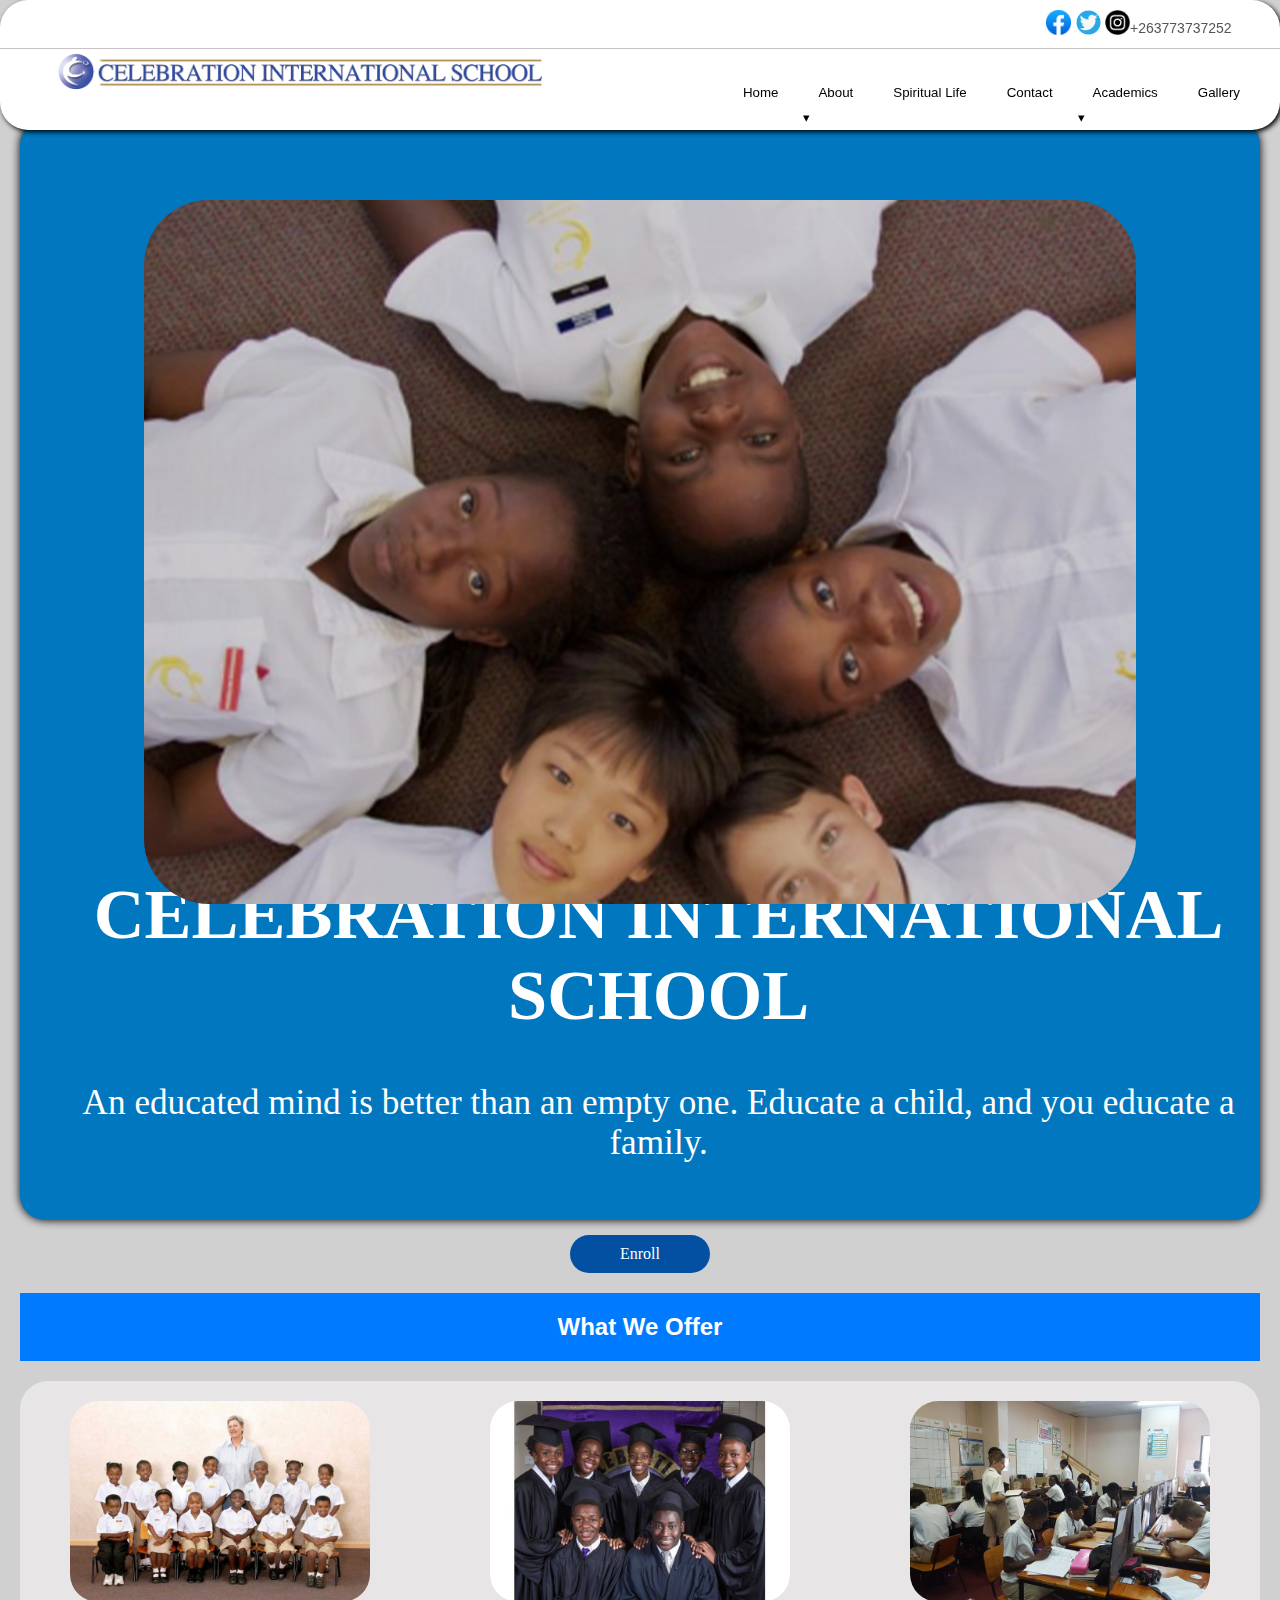
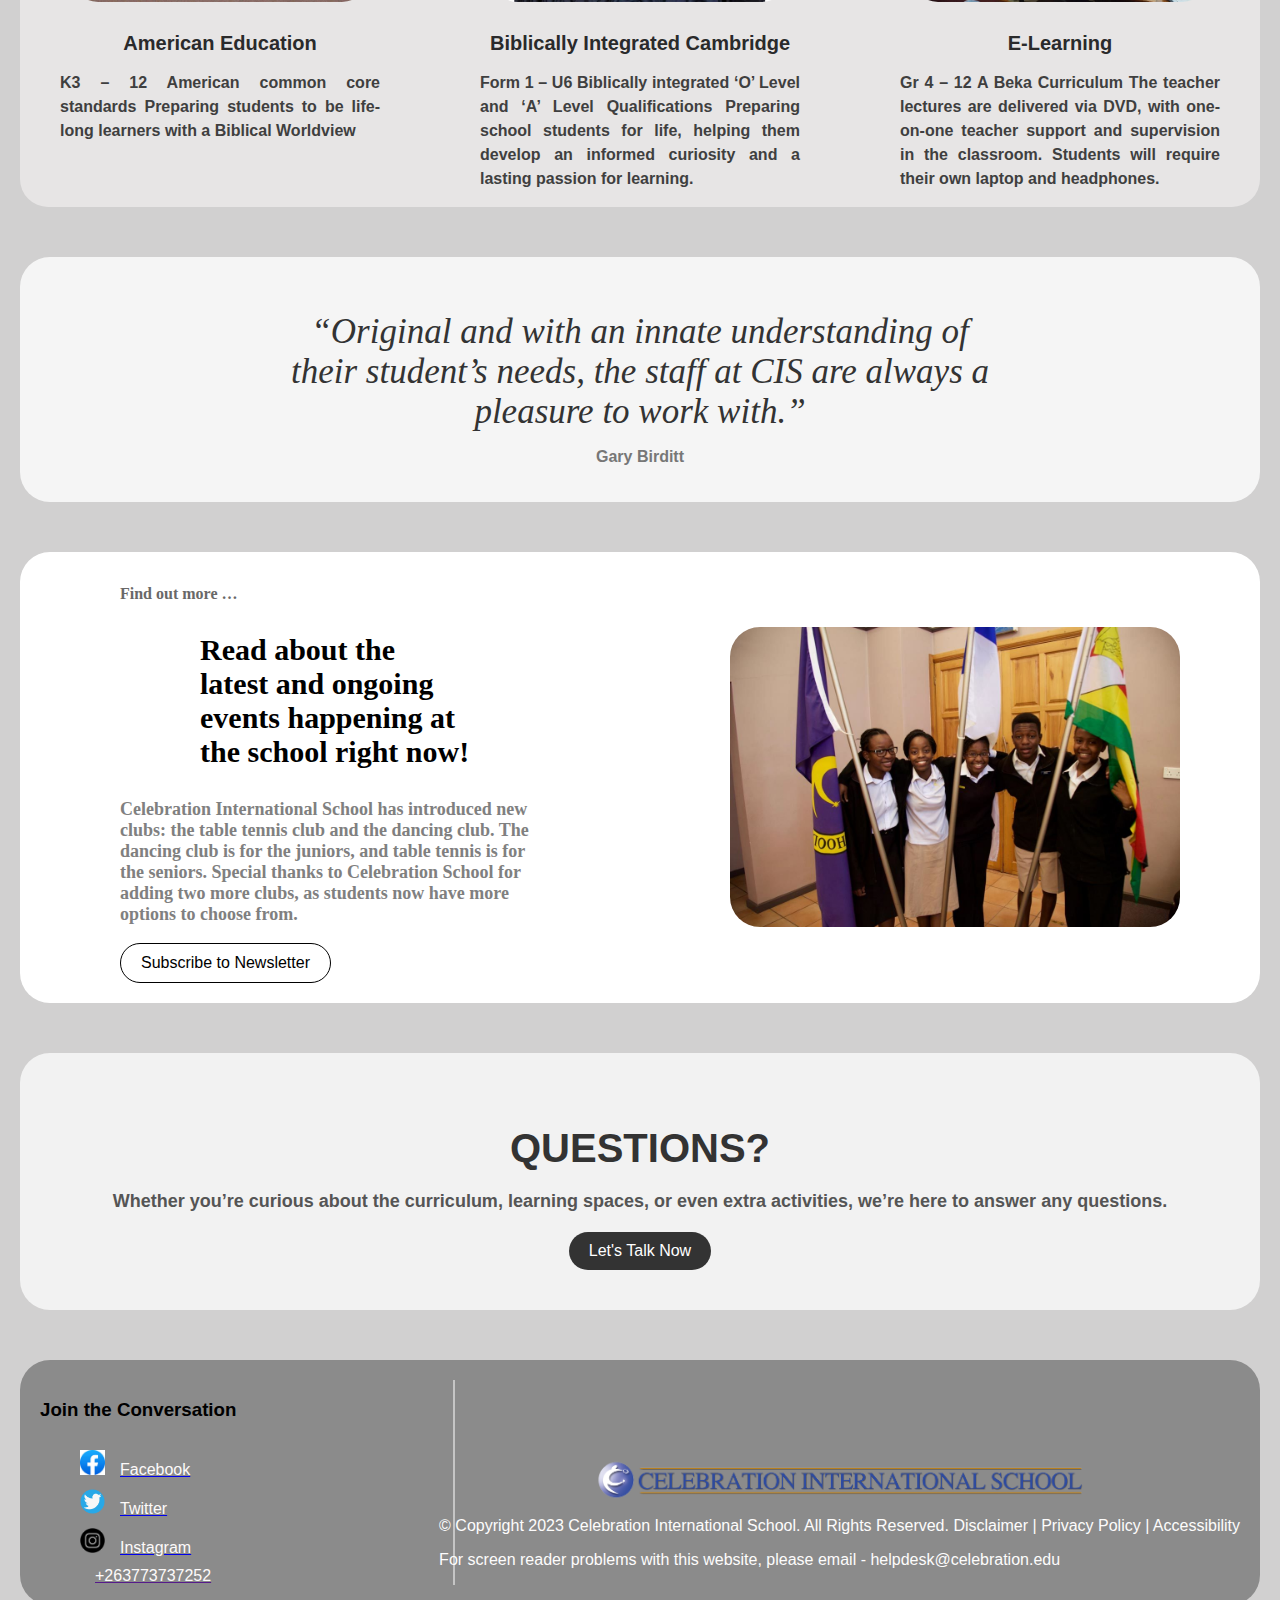
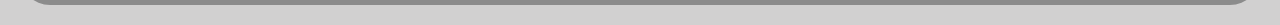
<file: home.html>
<html>
    <head>
        <link rel="stylesheet" type="text/css" href="home.css">
        <meta name="viewport" content="width=device-width, initial-scale=1.0">
    </head>
    
    <body>
      <!-------------------------- The header of the page ------------------------>
      <header>
        <div class="logo-container">
          <img src="celebration logo.png" alt="Celebrations International School Logo">
        </div>
        <div class="navigation">
          <div class="menu-icon">
            <div class="line"></div>
            <div class="line"></div>
            <div class="line"></div>
          </div>


          <!----------------------------------For laptops--------------------------->
          <div class="navigation">
            <button class="nav-button" onclick="window.location.href = 'home.html';">Home</button>
            <div class="dropdown">
              <a href="about.html">
                <button class="nav-button dropdown-toggle">About</button>
              </a>
              <div class="dropdown-menu">
                <a href="about.html#who-we-are">Who We Are</a>
                <a href="leadership.html">Leadership</a>
                <a href="staff-faculty.html">Staff &amp; Faculty</a> 
                <a href="our-history.html">Our History</a>
              </div>
            </div>
            <button class="nav-button" onclick="window.location.href = 'spiritual-life.html';">Spiritual Life</button>
            <button class="nav-button" onclick="window.location.href = 'contact.html';">Contact</button>
            <div class="dropdown">
              <a href="academics.html">
                <button class="nav-button dropdown-toggle">Academics</button>
              </a>
              <div class="dropdown-menu">
                <a href="academics.html.html#infants--elementary">Infants / Elementary</a>
                <a href="academics.html#middle-/-high-school">Middle / High School</a>
                <a href="application.html">Application Form</a>
                <a href="CIS Student Handbook 2023.pdf">Student Handbook</a>
              </div>
            </div>
            <button class="nav-button" onclick="window.location.href = 'gallery.html';">Gallery</button>
          </div>



          
          
          <!-------------------------------------For Tablets-------------------------->
          <div class="mobile-menu">
            <ul>
              <li><a href="home.html">Home</a></li>
              <li class="dropdown">
                <a href="about.html">About</a>
                <ul class="dropdown-menu">
                  <li><a href="about.html#who-we-are">Who We Are</a></li>
                  <li><a href="leadership.html">Leadership</a></li>
                  <li><a href="staff-faculty.html">Staff &amp; Faculty</a></li>
                  <li><a href="our-history.html">Our History</a></li>
                </ul>
              </li>
              <li><a href="spiritual-life.html">Spiritual Life</a></li>
              <li><a href="contact.html">Contact</a></li>
              <li class="dropdown">
                <a href="academics.html">Academics</a>
                <ul class="dropdown-menu">
                  <li><a href="academics.html#infants--elementary">Infants / Elementary</a></li>
                  <li><a href="academics.html#middle-/-high-school">Middle / High School</a></li>
                  <li><a href="application.html">Application Form</a></li>
                  <li><a href="CIS Student Handbook 2023.pdf">Student Handbook</a></li>
                </ul>
              </li>
              <li><a href="gallery.html">Gallery</a></li>
            </ul>
          </div>
        </div>
        
        
        
        <hr class="divider">
        <div class="social-media-icons">
          <a href="https://www.facebook.com/yourpage" target="_blank"><img src="facebook.jpg" alt="Facebook"></a>
          <a href="https://twitter.com/yourpage" target="_blank"><img src="twitter.png" alt="Twitter"></a>
          <a href="https://www.instagram.com/yourpage" target="_blank"><img src="insta.png" alt="Instagram"></a>
          <a href="" target="_blank"><span>+263773737252</span></a>
        </div>
      </header>
      
      <!------------------------------ the slide show code ------------------------------------->
          <div class="image-slideshow">
            <!----------------------------------------- School Name and motto ----------------------------------->
            <div class="school-name">
              <h1>CELEBRATION INTERNATIONAL SCHOOL</h1>
              <p>An educated mind is better than an empty one. Educate a child, and you educate a family.</p>
            </div>
            <div class="school-name-tab">
              <h1>CELEBRATION INTERNATIONAL SCHOOL</h1>
              <p>An educated mind is better than an empty one. Educate a child, and you educate a family.</p>
            </div>
            <div class="image fade">
              <img src="Screenshot (5).png" alt="Mountain Top">
            </div>   
            <div class="image fade">
              <img src="infant2.png" alt="Palm Trees">
            </div>   
            <div class="image fade">
              <img src="pic1.png" alt="Neon Sign">
            </div>
            <div class="image fade">
              <img src="infant-sport2.jpeg" alt="Neon Sign">
            </div> 
            <div class="image fade">
              <img src="pic4.jpg" alt="Neon Sign">
            </div> 
            <div class="image fade">
              <img src="spiritual-2-248x382-12.jpg" alt="Neon Sign">
            </div>
            <div class="image fade">
              <img src="pic3.jpg" alt="Neon Sign">
            </div>
          </div>




          <!----------------------------------------- The Enroll Button --------------------------------------->
          <div class="enroll-button">
              <a href="application.html">Enroll</a>
          </div>
              
          <!----------------------------------------- What We Offer --------------------------------------->
          <div class="what-we-offer">
              <h2>What We Offer</h2>
          </div>



        </section>

        <!----------------------------------------- three pictures in Roll --------------------------------------->
        <section class="three-image-contain">
          <div class="three-image-container">
            <div class="three-image">
              <img src="pic1.jpg" alt="Picture 1">
              <div class="three-image-description">
                <h3>American Education</h3>
                <p>K3 – 12 American common core standards Preparing students to be life-long learners with a Biblical Worldview</p>
              </div>
            </div>
            <div class="three-image">
              <img src="pic2.jpg" alt="Picture 2">
              <div class="three-image-description">
                <h3>Biblically Integrated Cambridge</h3>
                <p>Form 1 – U6 Biblically integrated ‘O’ Level and ‘A’ Level Qualifications Preparing school students for life, helping them develop an informed curiosity and a lasting passion for learning.</p>
              </div>
            </div>
            <div class="three-image">
              <img src="pic3.jpg" alt="Picture 3">
              <div class="three-image-description">
                <h3>E-Learning</h3>
                <p>Gr 4 – 12 A Beka Curriculum The teacher lectures are delivered via DVD, with one-on-one teacher support and supervision in the classroom. Students will require their own laptop and headphones.</p>
              </div>
            </div>
          </div>
        </section>
        

        <!--------------------------------THREE IMAGES FOR TABLETS------------------->
        <section class="three-image-tab">
          <div class="three-image-container-tab">
            <div class="three-image">
              <img src="pic1.jpg" alt="Picture 1">
              <div class="three-image-description">
                <h3>American Education</h3>
                <p>K3 – 12 American common core standards Preparing students to be life-long learners with a Biblical Worldview</p>
              </div>
            </div>
            <div class="three-image">
              <img src="pic2.jpg" alt="Picture 2">
              <div class="three-image-description">
                <h3>Biblically Integrated Cambridge</h3>
                <p>Form 1 – U6 Biblically integrated ‘O’ Level and ‘A’ Level Qualifications Preparing school students for life, helping them develop an informed curiosity and a lasting passion for learning.</p>
              </div>
            </div>
            <div class="three-image">
              <img src="pic3.jpg" alt="Picture 3">
              <div class="three-image-description">
                <h3>E-Learning</h3>
                <p>Gr 4 – 12 A Beka Curriculum The teacher lectures are delivered via DVD, with one-on-one teacher support and supervision in the classroom. Students will require their own laptop and headphones.</p>
              </div>
            </div>
        </div>
        </section>
        

        
         
        <!----------------------------------------- Testimonial --------------------------------------->
        <section class="testimonial-section">
            <div class="testimonial-content">
              <blockquote>
                “Original and with an innate understanding of their student’s needs, the staff at CIS are always a pleasure to work with.”
              </blockquote>
              <p>Gary Birditt</p>
            </div>
        </section> 
        
        


        <!----------------------------------------- More Information --------------------------------------->
        <section class="info-section"> 
            <div class="info-content">
              <div class="info-text">
                <h2>Find out more …</h2>
                <p class="info-text">
                  Read about the latest and ongoing events happening at the school right now!
                </p>
                <div class="try">
                  <p>
                    Celebration International School has introduced new clubs: the table tennis club and the dancing club. The dancing club is for the juniors, and table tennis is for the seniors. Special thanks to Celebration School for adding two more clubs, as students now have more options to choose from.
                  </p>
                </div>
                <button class="newsletter-button">Subscribe to Newsletter</button>
              </div>
              <div class="info-image">
                <img src="pic4.jpg" alt="Image">
              </div>
            </div>
        </section>
        <!------------------------MORE INFORMATION FOR TABLETS----------------->  
        <section class="info-section-tab"> 
          <div class="info-content-tab">
            <h2>Find out more …</h2>
            <div class="info-text-tab">
              <p class="info-text-tab">
                Read about the latest and ongoing events happening at the school right now!
              </p>
              <div class="info-text-tab">
                <img src="pic4.jpg" alt="Image">
              </div>
            </div>
            <div class="try-tab">
              <p>
                Celebration International School has introduced new clubs: the table tennis club and the dancing club. The dancing club is for the juniors, and table tennis is for the seniors. Special thanks to Celebration School for adding two more clubs, as students now have more options to choose from.
              </p>
            </div>
            <button class="newsletter-button">Subscribe to Newsletter</button>
          </div>
      </section>  


        <!----------------------------------------- QUESTIONS --------------------------------------->
        <section class="questions-section">
          <div class="questions-content">
            <div class="questions-text">
              <h2>QUESTIONS?</h2>
              <p>
                Whether you’re curious about the curriculum, learning spaces, or even extra activities, we’re here to answer any questions.
              </p>
            </div>
            <div class="button">
              <button class="talk-button">Let's Talk Now</button>
            </div>
          </div>
        </section> 
        
        
        <!----------------------------------------- Footer --------------------------------------->
        <footer class="footer">
          <div class="vertical-line"></div>
          <div class="social-icons">
            <h3>Join the Conversation</h3>
            <a href="https://www.facebook.com/yourpage" target="_blank"><img src="facebook.jpg" alt="Facebook"><span>Facebook</span></a>
            <a href="https://twitter.com/yourpage" target="_blank"><img src="twitter.png" alt="Twitter"><span>Twitter</span></a>
            <a href="https://www.instagram.com/yourpage" target="_blank"><img src="insta.png" alt="Instagram"><span>Instagram</span></a>
            <a href="" target="_blank"><span>+263773737252</span></a>
              
          </div> 
          <div class="right">
            <div class="center-logo">
              <img src="celebration logo.png" alt="Logo">
            </div>
            <p class="copywrite">© Copyright 2023 Celebration International School. All Rights Reserved. Disclaimer | Privacy Policy | Accessibility </p>
            <p class="copywrite">For screen reader problems with this website, please email - helpdesk@celebration.edu</p>
          </div> 
        </footer>

        <!-----------------------FOOTER FOR TABLETS----------------------->
        <footer class="tab">
          <div class="vertical-line-tab"></div>
          <div class="social-icons-tab">
            <h3>Join the Conversation</h3>
            <a href="https://www.facebook.com/yourpage" target="_blank"><img src="facebook.jpg" alt="Facebook"><span>Facebook</span></a>
            <a href="https://twitter.com/yourpage" target="_blank"><img src="twitter.png" alt="Twitter"><span>Twitter</span></a>
            <a href="https://www.instagram.com/yourpage" target="_blank"><img src="insta.png" alt="Instagram"><span>Instagram</span></a>
            <a href="" target="_blank"><span>+263773737252</span></a>
              
          </div> 
          <div class="right-tab">
            <div class="center-logo-tab">
              <img src="celebration logo.png" alt="Logo">
            </div>
            <p class="copywrite-tab">© Copyright 2023 Celebration International School. All Rights Reserved. Disclaimer | Privacy Policy | Accessibility </p>
            <p class="copywrite-tab">For screen reader problems with this website, please email - helpdesk@celebration.edu</p>
          </div> 
        </footer>
    
    


        <script src="https://code.jquery.com/jquery-3.6.0.min.js"></script>
        <script src="home.js"></script>
    </body>
</html>
</file>
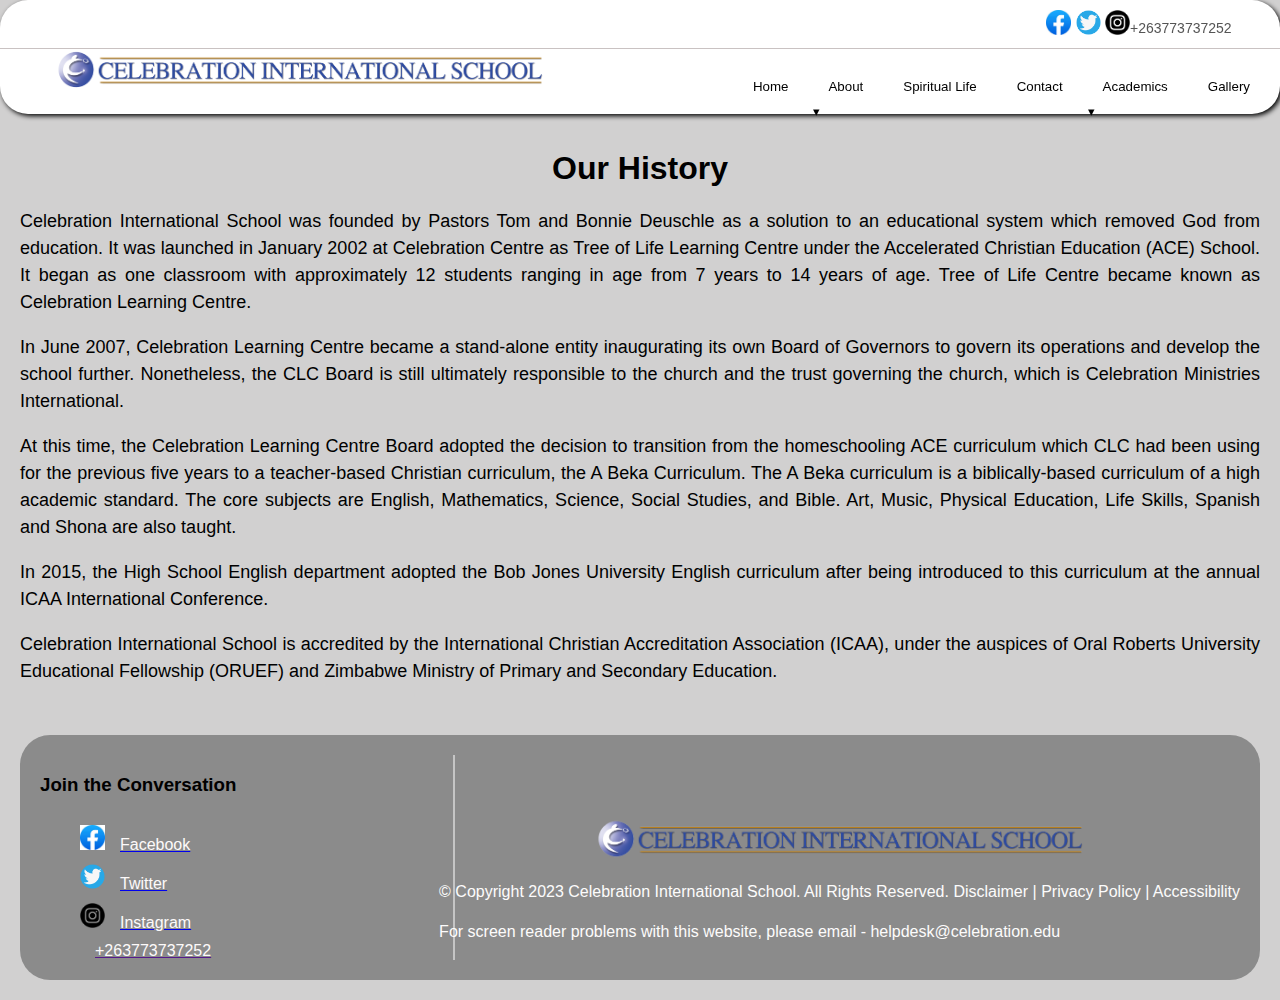
<file: our-history.html>
<!DOCTYPE html>
<html>
<head>
  <title>Our History - Celebration International School</title>
  <link rel="stylesheet" type="text/css" href="our-history.css">
</head>
<body>
  <!-------------------------- The header of the page ------------------------>
  <header>
    <div class="logo-container">
      <img src="celebration logo.png" alt="Celebrations International School Logo">
    </div>
    <div class="navigation">
      <button class="nav-button" onclick="window.location.href = 'home.html';">Home</button>
      <div class="dropdown">
        <a href="about.html">
          <button class="nav-button dropdown-toggle">About</button>
        </a>
        <div class="dropdown-menu">
          <a href="about.html#who-we-are">Who We Are</a>
          <a href="leadership.html">Leadership</a>
          <a href="staff-faculty.html">Staff &amp; Faculty</a> 
          <a href="our-history.html">Our History</a>
        </div>
      </div>
      <button class="nav-button" onclick="window.location.href = 'spiritual-life.html';">Spiritual Life</button>
      <button class="nav-button" onclick="window.location.href = 'contact.html';">Contact</button>
      <div class="dropdown">
        <a href="academics.html">
          <button class="nav-button dropdown-toggle">Academics</button>
        </a>
        <div class="dropdown-menu">
          <a href="academics.html.html#infants--elementary">Infants / Elementary</a>
          <a href="academics.html#middle-/-high-school">Middle / High School</a>
          <a href="application.html">Application Form</a>
          <a href="CIS Student Handbook 2023.pdf">Student Handbook</a>
        </div>
      </div>
      <button class="nav-button" onclick="window.location.href = 'gallery.html';">Gallery</button>
    </div>
    
    <hr class="divider">
    <div class="social-media-icons">
      <a href="https://www.facebook.com/yourpage" target="_blank"><img src="facebook.jpg" alt="Facebook"></a>
      <a href="https://twitter.com/yourpage" target="_blank"><img src="twitter.png" alt="Twitter"></a>
      <a href="https://www.instagram.com/yourpage" target="_blank"><img src="insta.png" alt="Instagram"></a>
      <a href="" target="_blank"><span>+263773737252</span></a>
    </div>
  </header> 
  
  <div class="history">
    <h1>Our History</h1>

  <p>Celebration International School was founded by Pastors Tom and Bonnie Deuschle as a solution to an educational system which removed God from education. It was launched in January 2002 at Celebration Centre as Tree of Life Learning Centre under the Accelerated Christian Education (ACE) School. It began as one classroom with approximately 12 students ranging in age from 7 years to 14 years of age. Tree of Life Centre became known as Celebration Learning Centre.</p>

  <p>In June 2007, Celebration Learning Centre became a stand-alone entity inaugurating its own Board of Governors to govern its operations and develop the school further. Nonetheless, the CLC Board is still ultimately responsible to the church and the trust governing the church, which is Celebration Ministries International.</p>

  <p>At this time, the Celebration Learning Centre Board adopted the decision to transition from the homeschooling ACE curriculum which CLC had been using for the previous five years to a teacher-based Christian curriculum, the A Beka Curriculum. The A Beka curriculum is a biblically-based curriculum of a high academic standard. The core subjects are English, Mathematics, Science, Social Studies, and Bible. Art, Music, Physical Education, Life Skills, Spanish and Shona are also taught.</p>

  <p>In 2015, the High School English department adopted the Bob Jones University English curriculum after being introduced to this curriculum at the annual ICAA International Conference.</p>

  
  <p>Celebration International School is accredited by the International Christian Accreditation Association (ICAA), under the auspices of Oral Roberts University Educational Fellowship (ORUEF) and Zimbabwe Ministry of Primary and Secondary Education.</p>
  </div>

  

  <footer>
    <div class="vertical-line"></div>
    <div class="social-icons">
      <h3>Join the Conversation</h3>
      <a href="https://www.facebook.com/yourpage" target="_blank"><img src="facebook.jpg" alt="Facebook"><span>Facebook</span></a>
      <a href="https://twitter.com/yourpage" target="_blank"><img src="twitter.png" alt="Twitter"><span>Twitter</span></a>
      <a href="https://www.instagram.com/yourpage" target="_blank"><img src="insta.png" alt="Instagram"><span>Instagram</span></a>
      <a href="" target="_blank"><span>+263773737252</span></a>
        
    </div>
   

    
     
    <div class="right">
      <div class="center-logo">
        <img src="celebration logo.png" alt="Logo">
      </div>
      <p class="copywrite">© Copyright 2023 Celebration International School. All Rights Reserved. Disclaimer | Privacy Policy | Accessibility </p>
      <p class="copywrite">For screen reader problems with this website, please email - helpdesk@celebration.edu</p>
    </div> 


  </footer>
</body>
</html>
</file>
<file: about.css>
/* Hide the default scroll bar */
::-webkit-scrollbar {
  width: 8px;
  background-color: #f5f5f5;
}

/* Track */
::-webkit-scrollbar-track {
  background: #f5f5f5;
}

/* Handle */
::-webkit-scrollbar-thumb {
  background: #888;
  border-radius: 4px;
}

/* Handle on hover */
::-webkit-scrollbar-thumb:hover {
  background: #555;
}

body {
  background-color: #d1d0d0;
}



header {
    position: fixed;
    box-shadow: 2px 2px 5px rgba(0, 0, 0, 3);
    top: 0;
    left: 0;
    width: 100%;
    background-color: #ffffff;
    z-index: 100;
    transition: all 0.3s ease;
    border-radius: 28px;
  }
  
  header.hide {
    top: -50px;
  }
  
  
  
  .logo-container {
    position: relative;
    display: inline-block;
    top: 60px;
    left: 300px;
    margin-top: 10px;
    text-align: center;
    transition: all 0.3s ease;
    transform: translateX(-50%) translateY(-50%);
  }
  
  .logo-container img {
    width: 500px; /* Adjust the width to your desired size */
    height: auto;
    transition: all 0.3s ease;
  }
  
  .logo-container.enlarged {
    width: 200px; /* Adjust the enlarged size as desired */
  }
  

  
  .line {
    width: 100%;
    height: 2px;
    background-color: #333;
    top: 50px;
    transition: all 0.3s ease;
  }
  
  .line.active {
    background-color: transparent;
  }
  
  .divider {
    position: absolute;
    border: none;
    border-top: 1px solid rgb(201, 194, 194); /* Adjust the line color and style as needed */
    top: 40px;
    left: 0;
    width: 100%;
    z-index: 1;
  }
  
  
  .social-media-icons {
    position: absolute;
    top: 0;
    right: 150px;
    margin-top: 10px; /* Adjust the margin-top value to add spacing from the top */
  }
  
  .social-media-icons img {
    width: 25px;
    height: 25px;
  }
  
  .social-media-icons span {
    font-size: 14px;
    color: #555;
    position: absolute;
    top: 10px;
  }
  
  
  
  
  .navigation {
    position: relative;
    display: flex;
    justify-content: flex-end;
    align-items: center;
    background-color: transparent;
    padding: 10px;
  }
  
  .nav-button {
    padding: 10px 20px;
    background-color: transparent;
    border: none;
    cursor: pointer;
    position: relative;
  }

  .nav-button:hover {
    background-color: #eaebd0; /* Adjust the button hover background color as desired */
  }

  .nav-button::after {
    content: '';
    position: absolute;
    bottom: -2px;
    left: 0;
    width: 0%;
    height: 2px;
    background-color: transparent;
    transition: background-color 1s ease;
  }
  
  .nav-button:hover::after {
    background-color: #333;
    width: 100%;
  }

  .dropdown {
    position: relative;
  }
  
  .dropdown .dropdown-toggle::after {
    content: "\25BE";
    margin-left: 5px;
  }
  
  body {
    font-family: Arial, sans-serif;
    margin: 0;
    padding: 20px;
  }


  .dropdown-menu {
    display: none;
    position: absolute;
    background-color: #fff;
    padding: 10px;
    width: max-content;
    box-shadow: 0 2px 5px rgba(0, 0, 0, 0.2);
    z-index: 1;
  }

  .dropdown:hover .dropdown-menu {
    display: block;
  }

  .dropdown-menu a {
    display: block;
    color: rgb(18, 4, 139);
    font-size: 16px;
    line-height: 1.5;
    padding: 5px 0;
    border-bottom: 1px solid gold;
    text-decoration: none;
  }

  .dropdown-menu a:hover {
    background-color: #ccc;
  }

  .dropdown-menu a:last-child {
    border-bottom: none;
  }

  html {
    scroll-behavior: smooth;
  }
   



/*-----------------------------hero-Section-----------------------*/

.hero {
  background-color: #f0f5f9;
  border-radius: 30px;
  position: relative;
  top: 100px;
}

.hero-section {
  position: relative;
}

.background-image {
  background-image: url('about1.png');
  background-size: cover;
  background-position: center;
  height: 700px; /* Adjust the height as needed */
  display: flex;
  justify-content: center;
  align-items: center;
  text-align: center;
  color: #fff;
  border-top-left-radius: 30px;
  border-top-right-radius: 30px;
}

.background-image h1 {
  position: absolute;
  top: 80%;
  left: 50%;
  transform: translate(-50%, -50%);
  font-family: 'Montserrat', sans-serif;
  font-weight: bolder;
  font-size: 90px; /* Adjust the font size as needed */
  color: #f3f3fa;
}

.hero-text {
  text-align: center;
  padding: 20px;
  margin-left: 350px;
  margin-right: 350px;
}

.hero-text p {
  font-size: 38px; /* Adjust the font size as needed */
}








.image-container {
  position: relative;
  top: 50px;
  align-items: center;
}

.image {
  width: 75%;
  margin-top: 100px;
  align-items: center;
  margin-left: 250px;
}

.image img {
  width: 80%;
  border-radius: 30px;
}

.who-we-are {
  width: 48%;
  font-family: 'Montserrat';
  font-weight: semi bold;
  font-size: 18px; /* Adjust the font size as needed */
  text-align: center;
  margin-left: 350px;
}






/*------------------------------- About Us -----------------------------*/
.our-values {
  margin-top: 70px;
  display: grid;
  grid-template-columns: 1fr 1fr; /* Two columns: auto for the image width, 1fr for the remaining width */
  grid-gap: 20px; /* Add some space between the columns */
  border-radius: 30px;
  background-color: #f0f5f9;;
}

.about-image img {
  width: 80%; /* Ensure the image doesn't exceed its container */
  height: auto;
  margin: 10px;
  border-radius: 30px;
}
.text-container {
  margin-top: 80px;
  margin-right: 80px ;
  align-items: center;
}

.mission,
.values {
  font-family: 'Montserrat';
  font-weight: semi bold;
  font-size: 18px; /* Adjust the font size as needed */
}

.mission h3,
.values h3 {
  text-align: center;
}

.mission p,
.values p {

  text-align: center;
}













.testimonial-section {
  background-color: #f1f1f1;
  padding: 50px 0;
  margin-top: 80px;
  border-radius: 30px;
}

.container {
  max-width: 800px;
  margin: 0 auto;
  text-align: center;
}

.testimonial {
  margin-top: 30px;
}

.testimonial-content {
  background-color: #f1f1f1;
  padding: 20px;
  border-radius: 5px;
}

.testimonial-content p {
  font-size: 35px;
  font-style: italic;
  font-family: 'mondia';
  color: #333; /* Adjust the text color as desired */
  margin-bottom: 10px;
  margin-right: 40px;
  margin-left: 40px;
};


.testimonial-author {
  font-style: italic;
  color: #777;
}



/*---------------------------leadership-------------------------------------*/
.grid-container {
  display: grid;
  grid-template-columns: 1fr 1fr;
  grid-gap: 20px;
  margin-top: 50px;

}

.leaders-section,
.staff-faculty-section {
  background-color: #f0f5f9;
  border-radius: 30px;
  padding: 20px;
}

.leaders img {
  width: 200px; /* Ensure the image doesn't exceed its container */
  height: 200px;
  margin: 10px;
  border-radius: 30px;
  align-items: center;
}

.staff-image img {
  width: 200px; /* Ensure the image doesn't exceed its container */
  height: 200px;
  margin: 10px;
  border-radius: 30px;
}

.section-content {
  text-align: center;
}

.section-content h2 {
  font-size: 24px;
  font-weight: bold;
  margin-bottom: 10px;
}

.section-content p {
  font-size: 16px;
  line-height: 1.5;
  margin-bottom: 10px;
}

.read-more-link {
  display: inline-block;
  color: #0077be;
  text-decoration: none;
  font-weight: bold;
}

.read-more-link:hover {
  text-decoration: underline;
}





/*------------------------------------ Footer ----------------------------------------*/
footer {
  display: flex;
  align-items: flex-end;
  justify-content: space-between;
  background-color: #8b8b8b;
  padding: 20px;
  margin-top: 50px;
  border-radius: 30px;
  position: relative;
}

/*footer{
  display: grid;
  grid-template-columns: repeat(3, 1fr);
  grid-gap: 20px;
  background-color: #646363;
  border-radius: 28px;
  margin-top: 20px;
}*/

.vertical-line {
  position: absolute;
  top: 20px;
  bottom: 20px;
  left: 35%;
  transform: translateX(-50%);
  width: 1px;
  background-color: #fff;
}


.center-logo {
  text-align: center;
  top: 10px;
}

.center-logo img {
  width: 500px; /* Adjust the width to your desired size */
  height: auto;
}

.right {
  text-align: justify;
  color: #313131;
}

.copywrite {
  font-size: 16px;
  font-weight: normal;
  color: #fdfcfc;
}

.social-icons {
  display: flex;
  flex-direction: column;
  align-items: left;
  left: 100px;
}

.social-icons a {
  margin-left: 40px;
  margin-top: 10px;
  left: 100px;

}

.social-icons a img {
  width: 25px;
  height: 25px;
  left: 100px;

}

.social-icons span {
  font-size: 16px;
  font-weight: normal;
  color: #fdfafa;
  margin-left: 15px;
  
  /***** End Section *****/;
}
</file>
<file: application.css>
/* Add your CSS styles here */
  body {
    font-family: Arial, sans-serif;
    background-color: #f9f9f9;
    margin: 0;
    padding: 0;
  }
  
  .container {
    max-width: 600px;
    margin: 50px auto;
    background-color: #fff;
    padding: 20px;
    border-radius: 8px;
    box-shadow: 0 2px 5px rgba(0, 0, 0, 0.1);
  }
  
  h1, h2 {
    text-align: center;
    margin-bottom: 20px;
  }
  
  form {
    display: flex;
    flex-direction: column;
  }
  
  label {
    font-weight: bold;
    margin-bottom: 5px;
  }
  
  input[type="text"],
  input[type="email"],
  textarea {
    padding: 10px;
    border: 1px solid #ccc;
    border-radius: 4px;
    margin-bottom: 10px;
  }
  
  textarea {
    resize: vertical;
  }
  
  input[type="submit"] {
    background-color: #4CAF50;
    color: #fff;
    border: none;
    padding: 12px 20px;
    border-radius: 4px;
    cursor: pointer;
  }
  
  input[type="submit"]:hover {
    background-color: #45a049;
  }
  
  /* Custom styles for specific form elements */
  #studentName {
    font-weight: bold;
  }
  
  .signature-input {
    display: inline-block;
    width: 250px;
    margin-right: 10px;
  }
  
  .date-input {
    width: 150px;
  }
  
  .additional-questions textarea {
    height: 100px;
  }
  
  .additional-questions input[type="submit"] {
    align-self: center;
    width: auto;
    margin-top: 20px;
  }
</file>
<file: contact.css>
/* Hide the default scroll bar */
::-webkit-scrollbar {
    width: 8px;
    background-color: #f5f5f5;
  }
  
  /* Track */
  ::-webkit-scrollbar-track {
    background: #f5f5f5;
  }
  
  /* Handle */
  ::-webkit-scrollbar-thumb {
    background: #888;
    border-radius: 4px;
  }
  
  /* Handle on hover */
  ::-webkit-scrollbar-thumb:hover {
    background: #555;
  }
  
  body {
    background-color: #d1d0d0;
  }
  
  
  
  header {
      position: fixed;
      box-shadow: 2px 2px 5px rgba(0, 0, 0, 3);
      top: 0;
      left: 0;
      width: 100%;
      background-color: #ffffff;
      z-index: 100;
      transition: all 0.3s ease;
      border-radius: 28px;
    }
    
    header.hide {
      top: -50px;
    }
    
    
    
    .logo-container {
      position: relative;
      display: inline-block;
      top: 60px;
      left: 300px;
      margin-top: 10px;
      text-align: center;
      transition: all 0.3s ease;
      transform: translateX(-50%) translateY(-50%);
    }
    
    .logo-container img {
      width: 500px; /* Adjust the width to your desired size */
      height: auto;
      transition: all 0.3s ease;
    }
    
    .logo-container.enlarged {
      width: 200px; /* Adjust the enlarged size as desired */
    }
    
  
    
    .line {
      width: 100%;
      height: 2px;
      background-color: #333;
      top: 50px;
      transition: all 0.3s ease;
    }
    
    .line.active {
      background-color: transparent;
    }
    
    .divider {
      position: absolute;
      border: none;
      border-top: 1px solid rgb(201, 194, 194); /* Adjust the line color and style as needed */
      top: 40px;
      left: 0;
      width: 100%;
      z-index: 1;
    }
    
    
    .social-media-icons {
      position: absolute;
      top: 0;
      right: 150px;
      margin-top: 10px; /* Adjust the margin-top value to add spacing from the top */
    }
    
    .social-media-icons img {
      width: 25px;
      height: 25px;
    }
    
    .social-media-icons span {
      font-size: 14px;
      color: #555;
      position: absolute;
      top: 10px;
    }
    
    
    
    
    .navigation {
      position: relative;
      display: flex;
      justify-content: flex-end;
      align-items: center;
      background-color: transparent;
      padding: 10px;
    }
    
    .nav-button {
      padding: 10px 20px;
      background-color: transparent;
      border: none;
      cursor: pointer;
      position: relative;
    }
  
    .nav-button:hover {
      background-color: #eaebd0; /* Adjust the button hover background color as desired */
    }
  
    .nav-button::after {
      content: '';
      position: absolute;
      bottom: -2px;
      left: 0;
      width: 0%;
      height: 2px;
      background-color: transparent;
      transition: background-color 1s ease;
    }
    
    .nav-button:hover::after {
      background-color: #333;
      width: 100%;
    }
  
    .dropdown {
      position: relative;
    }
    
    .dropdown .dropdown-toggle::after {
      content: "\25BE";
      margin-left: 5px;
    }
    
    body {
      font-family: Arial, sans-serif;
      margin: 0;
      padding: 20px;
    }
  
  
    .dropdown-menu {
      display: none;
      position: absolute;
      background-color: #fff;
      padding: 10px;
      width: max-content;
      box-shadow: 0 2px 5px rgba(0, 0, 0, 0.2);
      z-index: 1;
    }
  
    .dropdown:hover .dropdown-menu {
      display: block;
    }
  
    .dropdown-menu a {
      display: block;
      color: rgb(18, 4, 139);
      font-size: 16px;
      line-height: 1.5;
      padding: 5px 0;
      border-bottom: 1px solid gold;
      text-decoration: none;
    }
  
    .dropdown-menu a:hover {
      background-color: #ccc;
    }
  
    .dropdown-menu a:last-child {
      border-bottom: none;
    }
  
    html {
      scroll-behavior: smooth;
    }
    



    
    .bc {
      border-radius: 30px;
      align-items: center;
      margin-left: 10px;
      position: absolute;
      top: -30px;
    }
    .bc img {
      width: 1300px;
      border-radius: 30px;
    }
    .bc1 h1 {
      position: relative;
      top: 300px;
      left: 350px;
      font-size: 132px;
      font-weight: bold;
      font-family: "Akira Expanded";
      color: #ffffff;
    }


    .form {
      position: relative;
      top: 250px;
      border-radius: 30px;
      box-shadow: 2px 2px 5px rgba(0, 0, 0, 3);
      margin-bottom: 100px;
    }

    
    .container {
      max-width: 600px;
      margin: 50px auto;
      background-color: #fff;
      padding: 20px;
      border-radius: 30px;
      box-shadow: 0 2px 5px rgba(0, 0, 0, 0.1);
    }
    
    h2 {
      text-align: center;
      margin-bottom: 20px;
    }
    
    p {
      margin-bottom: 15px;
    }
    
    label {
      font-weight: bold;
    }
    
    input,
    textarea {
      width: 100%;
      padding: 10px;
      border: 1px solid #ccc;
      border-radius: 4px;
    }
    
    textarea {
      height: 150px;
    }

    
    .contact-info {
      margin-top: 30px;
    }
    
    .contact-info-item {
      display: flex;
      align-items: center;
      margin-bottom: 10px;
    }
    
    .contact-info-item i {
      margin-right: 10px;
    }

    
    
  /*------------------------------------ Footer ----------------------------------------*/
  footer {
    display: flex;
    align-items: flex-end;
    justify-content: space-between;
    background-color: #8b8b8b;
    padding: 20px;
    margin-top: 50px;
    border-radius: 30px;
    position: relative;
  }
  
  /*footer{
    display: grid;
    grid-template-columns: repeat(3, 1fr);
    grid-gap: 20px;
    background-color: #646363;
    border-radius: 28px;
    margin-top: 20px;
  }*/
  
  .vertical-line {
    position: absolute;
    top: 20px;
    bottom: 20px;
    left: 35%;
    transform: translateX(-50%);
    width: 1px;
    background-color: #fff;
  }
  
  
  .center-logo {
    text-align: center;
    top: 10px;
  }
  
  .center-logo img {
    width: 500px; /* Adjust the width to your desired size */
    height: auto;
  }
  
  .right {
    text-align: justify;
    color: #313131;
  }
  
  .copywrite {
    font-size: 16px;
    font-weight: normal;
    color: #fdfcfc;
  }
  
  .social-icons {
    display: flex;
    flex-direction: column;
    align-items: left;
    left: 100px;
  }
  
  .social-icons a {
    margin-left: 40px;
    margin-top: 10px;
    left: 100px;
  
  }
  
  .social-icons a img {
    width: 25px;
    height: 25px;
    left: 100px;
  
  }
  
  .social-icons span {
    font-size: 16px;
    font-weight: normal;
    color: #fdfafa;
    margin-left: 15px;
    
    /***** End Section *****/;
      
      
  }
</file>
<file: gallery.css>
/* Hide the default scroll bar */
::-webkit-scrollbar {
  width: 8px;
  background-color: #f5f5f5;
}

/* Track */
::-webkit-scrollbar-track {
  background: #f5f5f5;
}

/* Handle */
::-webkit-scrollbar-thumb {
  background: #888;
  border-radius: 4px;
}

/* Handle on hover */
::-webkit-scrollbar-thumb:hover {
  background: #555;
}

body {
  background-color: #d1d0d0;
}



header {
    position: fixed;
    box-shadow: 2px 2px 5px rgba(0, 0, 0, 3);
    top: 0;
    left: 0;
    width: 100%;
    background-color: #ffffff;
    z-index: 100;
    transition: all 0.3s ease;
    border-radius: 28px;
  }
  
  header.hide {
    top: -50px;
  }
  
  
  
  .logo-container {
    position: relative;
    display: inline-block;
    top: 60px;
    left: 300px;
    margin-top: 10px;
    text-align: center;
    transition: all 0.3s ease;
    transform: translateX(-50%) translateY(-50%);
  }
  
  .logo-container img {
    width: 500px; /* Adjust the width to your desired size */
    height: auto;
    transition: all 0.3s ease;
  }
  
  .logo-container.enlarged {
    width: 200px; /* Adjust the enlarged size as desired */
  }
  

  
  .line {
    width: 100%;
    height: 2px;
    background-color: #333;
    top: 50px;
    transition: all 0.3s ease;
  }
  
  .line.active {
    background-color: transparent;
  }
  
  .divider {
    position: absolute;
    border: none;
    border-top: 1px solid rgb(201, 194, 194); /* Adjust the line color and style as needed */
    top: 40px;
    left: 0;
    width: 100%;
    z-index: 1;
  }
  
  
  .social-media-icons {
    position: absolute;
    top: 0;
    right: 150px;
    margin-top: 10px; /* Adjust the margin-top value to add spacing from the top */
  }
  
  .social-media-icons img {
    width: 25px;
    height: 25px;
  }
  
  .social-media-icons span {
    font-size: 14px;
    color: #555;
    position: absolute;
    top: 10px;
  }
  
  
  
  
  .navigation {
    position: relative;
    display: flex;
    justify-content: flex-end;
    align-items: center;
    background-color: transparent;
    padding: 10px;
  }
  
  .nav-button {
    padding: 10px 20px;
    background-color: transparent;
    border: none;
    cursor: pointer;
    position: relative;
  }

  .nav-button:hover {
    background-color: #eaebd0; /* Adjust the button hover background color as desired */
  }

  .nav-button::after {
    content: '';
    position: absolute;
    bottom: -2px;
    left: 0;
    width: 0%;
    height: 2px;
    background-color: transparent;
    transition: background-color 1s ease;
  }
  
  .nav-button:hover::after {
    background-color: #333;
    width: 100%;
  }

  .dropdown {
    position: relative;
  }
  
  .dropdown .dropdown-toggle::after {
    content: "\25BE";
    margin-left: 5px;
  }
  
  body {
    font-family: Arial, sans-serif;
    margin: 0;
    padding: 20px;
  }


  .dropdown-menu {
    display: none;
    position: absolute;
    background-color: #fff;
    padding: 10px;
    width: max-content;
    box-shadow: 0 2px 5px rgba(0, 0, 0, 0.2);
    z-index: 1;
  }

  .dropdown:hover .dropdown-menu {
    display: block;
  }

  .dropdown-menu a {
    display: block;
    color: rgb(18, 4, 139);
    font-size: 16px;
    line-height: 1.5;
    padding: 5px 0;
    border-bottom: 1px solid gold;
    text-decoration: none;
  }

  .dropdown-menu a:hover {
    background-color: #ccc;
  }

  .dropdown-menu a:last-child {
    border-bottom: none;
  }

  html {
    scroll-behavior: smooth;
  }
  




  .gallery-container {
    display: grid;
    grid-template-columns: repeat(3, 1fr);
    grid-gap: 20px;
  }
  
  .gallery-item {
    position: relative;
    overflow: hidden;
    border-radius: 8px;
  }
  
  .gallery-item img {
    width: 100%;
    height: auto;
    border-radius: 8px;
    transition: transform 0.3s ease;
  }
  
  .gallery-item:hover img {
    transform: scale(1.1);
  }
  
  .gallery-item .overlay {
    position: absolute;
    top: 0;
    left: 0;
    width: 100%;
    height: 100%;
    background-color: rgba(0, 0, 0, 0.6);
    opacity: 0;
    transition: opacity 0.3s ease;
    display: flex;
    align-items: center;
    justify-content: center;
    text-align: center;
  }
  
  .gallery-item:hover .overlay {
    opacity: 1;
  }
  
  .gallery-item .overlay-content {
    color: #fff;
  }

    /*------------------------------------ Footer ----------------------------------------*/
footer {
  display: flex;
  align-items: flex-end;
  justify-content: space-between;
  background-color: #8b8b8b;
  padding: 20px;
  margin-top: 50px;
  border-radius: 30px;
  position: relative;
}

/*footer{
  display: grid;
  grid-template-columns: repeat(3, 1fr);
  grid-gap: 20px;
  background-color: #646363;
  border-radius: 28px;
  margin-top: 20px;
}*/

.vertical-line {
  position: absolute;
  top: 20px;
  bottom: 20px;
  left: 35%;
  transform: translateX(-50%);
  width: 1px;
  background-color: #fff;
}


.center-logo {
  text-align: center;
  top: 10px;
}

.center-logo img {
  width: 500px; /* Adjust the width to your desired size */
  height: auto;
}

.right {
  text-align: justify;
  color: #313131;
}

.copywrite {
  font-size: 16px;
  font-weight: normal;
  color: #fdfcfc;
}

.social-icons {
  display: flex;
  flex-direction: column;
  align-items: left;
  left: 100px;
}

.social-icons a {
  margin-left: 40px;
  margin-top: 10px;
  left: 100px;

}

.social-icons a img {
  width: 25px;
  height: 25px;
  left: 100px;

}

.social-icons span {
  font-size: 16px;
  font-weight: normal;
  color: #fdfafa;
  margin-left: 15px;
  
  /***** End Section *****/;
    
    
}
</file>
<file: home.css>
/* Hide the default scroll bar */
::-webkit-scrollbar {
  width: 8px;
  background-color: #f5f5f5;
}

/* Track */
::-webkit-scrollbar-track {
  background: #f5f5f5;
}

/* Handle */
::-webkit-scrollbar-thumb {
  background: #888;
  border-radius: 4px;
}

/* Handle on hover */
::-webkit-scrollbar-thumb:hover {
  background: #555;
}

body {
  background-color: #d1d0d0;
}



header {
    position: fixed;
    top: 0;
    left: 0;
    width: 100%;
    background-color: #ffffff;
    z-index: 100;
    transition: all 0.3s ease;
    border-radius: 28px;
    box-shadow: 2px 2px 5px rgba(0, 0, 0, 3);
  }
  
  header.hide {
    top: -50px;
  }
  
  
  
  .logo-container {
    position: relative;
    display: inline-block;
    top: 60px;
    left: 300px;
    margin-top: 10px;
    text-align: center;
    transition: all 0.3s ease;
    transform: translateX(-50%) translateY(-50%);
  }
  
  .logo-container img {
    width: 500px; /* Adjust the width to your desired size */
    height: auto;
    transition: all 0.3s ease;
  }
  
  .logo-container.enlarged {
    width: 200px; /* Adjust the enlarged size as desired */
  }
  

  
  .line {
    width: 100%;
    height: 2px;
    background-color: #333;
    top: 50px;
    transition: all 0.3s ease;
  }
  
  .line.active {
    background-color: transparent;
  }
  
  .divider {
    position: absolute;
    border: none;
    border-top: 1px solid rgb(201, 194, 194); /* Adjust the line color and style as needed */
    top: 40px;
    left: 0;
    width: 100%;
    z-index: 1;
  }
  
  
  .social-media-icons {
    position: absolute;
    top: 0;
    right: 150px;
    margin-top: 10px; /* Adjust the margin-top value to add spacing from the top */
  }
  
  .social-media-icons img {
    width: 25px;
    height: 25px;
  }
  
  .social-media-icons span {
    font-size: 14px;
    color: #555;
    position: absolute;
    top: 10px;
  }
  
  
  
  
  .navigation {
    position: relative;
    display: flex;
    justify-content: flex-end;
    align-items: center;
    background-color: transparent;
    padding: 10px;
  }
  
  .nav-button {
    padding: 10px 20px;
    background-color: transparent;
    border: none;
    cursor: pointer;
    position: relative;
  }

  .nav-button:hover {
    background-color: #eaebd0; /* Adjust the button hover background color as desired */
  }

  .nav-button::after {
    content: '';
    position: absolute;
    bottom: -2px;
    left: 0;
    width: 0%;
    height: 2px;
    background-color: transparent;
    transition: background-color 1s ease;
  }
  
  .nav-button:hover::after {
    background-color: #333;
    width: 100%;
  }

  .dropdown {
    position: relative;
  }
  
  .dropdown .dropdown-toggle::after {
    content: "\25BE";
    margin-left: 5px;
  }
  
  body {
    font-family: Arial, sans-serif;
    margin: 0;
    padding: 20px;
  }


  .dropdown-menu {
    display: none;
    position: absolute;
    background-color: #fff;
    padding: 10px;
    width: max-content;
    z-index: 1;
    box-shadow: 2px 2px 5px rgba(0, 0, 0, 2);
  }

  .dropdown:hover .dropdown-menu {
    display: block;
  }

  .dropdown-menu a {
    display: block;
    color: rgb(18, 4, 139);
    font-size: 16px;
    line-height: 1.5;
    padding: 5px 0;
    border-bottom: 1px solid gold;
    text-decoration: none;
  }

  .dropdown-menu a:hover {
    background-color: #ccc;
  }

  .dropdown-menu a:last-child {
    border-bottom: none;
  }



  /* Styles for larger screens */
@media screen and (min-width: 768px) {
  /* Add your CSS styles for larger screens here */
  .mobile-menu {
    display: none;
  }
  .school-name-tab {
    display: none;
  }
  .three-image-tab {
    display: none;
  }
  .tab {
    display: none;
  }
  .info-section-tab {
    display: none;
  }

  
}







/* Styles for smaller screens */
@media screen and (max-width: 767px) {
  /*--------------------Logo For Tablets------------------------*/
  .logo-container {
    position: relative; /* Override position fixed */
    transform: none; /* Remove any existing transformations */
    margin-top: 0; /* Adjust margin-top if needed */
    left: 0;
    top: 3em;
  }
  
  
  /*-------------------Navigation For Tablets-------------------*/
  .menu-icon {
    display: flex;
    flex-direction: column;
    align-items: center;
    justify-content: center;
    width: 40px;
    height: 40px;
    cursor: pointer;
    z-index: 100;
  }

  .line {
    width: 30px;
    height: 3px;
    background-color: #292929;
    margin: 3px;
  }

  .mobile-menu {
    display: none;
    position: fixed;
    top: 60px;
    right: 0;
    width: 40%;
    background-color: #fff;
    padding: 20px;
    z-index: 99;
    box-sizing: border-box;
    transition: transform 0.3s ease;
    border-radius: 8%;
    box-shadow: 2px 2px 5px rgba(1, 0, 0, 2);
  }

  .mobile-menu.open {
    transform: translateY(0);
  }

  .mobile-menu ul {
    list-style-type: none;
    margin: 0;
    padding: 0;
  }

  .mobile-menu li {
    margin-bottom: 10px;
  }

  .mobile-menu a {
    display: block;
    padding: 10px 0;
    color: #4d4c4c;
    text-decoration: none;
    font-weight: bold;
  }

  .mobile-menu .dropdown-menu {
    display: none;
    right: 0;
    top: 0;
    color: rgb(18, 4, 139);
    font-size: 16px;
    line-height: 1.0;
    padding: 5px 0;
    border-bottom: 1px solid gold;
    text-decoration: none;
    border-radius: 5%;
  }

  .mobile-menu .dropdown:hover .dropdown-menu {
    display: block;
  }
  .nav-button{
    display: none;
  }

  .image-slideshow img {
    width: 100%;
    height: 50%;
    object-fit: cover;
    border-radius: 65px;
  }
  

  /*---------------------School Name On Tablets-----------------*/
  .school-name-tab {
    position: absolute;
    bottom: 2%;
    left: 3%;
    text-align: center;
    color: #ffffff;
    font-size: 150%;
    font-weight: bold;
    font-family: "Akira Expanded";
  }
  .school-name {
    display: none;
  }
  .school-name-tab p {
    color: #ffffff;
    font-weight: normal;
  }

  /*----------------------------three images On Tablets---------------------*/
  .three-image-container-tab {
    display: flex;
    flex-direction: column;
    background-color: #e7e5e5;
    border-radius: 28px;
    margin-top: 20px;
  }
  
  .three-image {
    margin-bottom: 20px; /* Add margin between the images */
  }
  
  .three-image-contain {
    display: none;
  }

  /*/-------------------------------info section ////-----*/
  .info-section {
    display: none;
  }
  
  .info-section-tab {  
    background-color: #ffffff; /* Adjust the background color as desired */
    padding: 20px;
    margin-top: 50px;
    border-radius: 30px;
  }

  .info-content-tab {
    flex-wrap: wrap;
  }
  
  .info-text-tab {
    display: flex;
    flex: 1;
    margin-left: 10px;
    margin-right: 20px;
    font-family: "Mondia";
    color: black;
    font-size: 30px;
  }
  .info-content-tab h2 {
    font-size: 16px;
    color: #696868; /* Adjust the heading color as desired */
    font-family: "calibri"; /* Change the font family as desired */
    margin-bottom: 10px;
  }
  
  .info-text-tab img {
    width: 100%;
    height: auto;
    border-radius: 30px;
  }
  
  .try-tab p {
    font-size: 18px;
    font-family: "calibri";
    color: grey;
  }

  /*-----------------FOOTER FOR TABLATES--------------*/
  .footer {
    display: none;
  }
  .tab {
    display: flex;
    align-items: flex-end;
    justify-content: space-between;
    background-color: #8b8b8b;
    padding: 20px;
    margin-top: 50px;
    border-radius: 30px;
    position: relative;
  }
  .vertical-line-tab {
    position: absolute;
    top: 60px;
    bottom: 20px;
    left: 35%;
    transform: translateX(-50%);
    width: 1px;
    background-color: #fff;
  }
  .center-logo-tab {
    position: absolute;
    text-align: center;
    top: 16%;
  }
  .center-logo-tab img {
    width: 300px; /* Adjust the width to your desired size */
    height: auto;
  }
  
  .right-tab {
    text-align: justify;
    color: #313131;
    width: 350px;
  }
  
  .copywrite-tab {
    font-size: 16px;
    font-weight: normal;
    color: #fdfcfc;
  }
  
  .social-icons-tab {
    display: flex;
    flex-direction: column;
    align-items: left;
    left: 100px;
  }
  
  .social-icons-tab a {
    margin-left: 10px;
    margin-top: 10px;
  }
  
  .social-icons-tab a img {
    width: 25px;
    height: 25px;
  }
  
  .social-icons-tab span {
    font-size: 16px;
    font-weight: normal;
    color: #fdfafa;
    margin-left: 7px;
  }  

  
}


/* Styles for mobile screens */
@media screen and (max-width: 480px) {
  /* Add your CSS styles for mobile screens here */

  .logo-container {
    position: relative; /* Override position fixed */
    transform: none; /* Remove any existing transformations */
    margin-top: 0; /* Adjust margin-top if needed */
    left: 0;
    top: 3em;
  }
  
  
  /*-------------------Navigation For Tablets-------------------*/
  .menu-icon {
    display: flex;
    flex-direction: column;
    align-items: center;
    justify-content: center;
    width: 40px;
    height: 40px;
    cursor: pointer;
    z-index: 100;
  }


}


 
  
  

  html {
    scroll-behavior: smooth;
  }
  

/* ---------------------SLIDE SHOW CSS CODE ----------------------*/
.image-slideshow {
  position: relative;
  margin-top: 100px;
  width: 100%;
  height: 1100px;
  background-color: #0077be;
  overflow: auto; /* Hide the scroll bar */
  border-radius: 25px;
  box-shadow: 0px 0px 10px 
}

.image-slideshow .image {
  display: none;
  position: absolute;
  left: 10%;
  top: 80px;
  width: 80%;
  height: 80%;
  border-radius: 65px;
  align-items: center;
}

.image-slideshow img {
  width: 100%;
  height: 80%;
  object-fit: cover;
  border-radius: 65px;
}

/*-------------------------School Name and Motto CSS -----------------*/
.school-name {
  position: absolute;
  bottom: 2%;
  left: 3%;
  text-align: center;
  color: #ffffff;
  font-size: 220%;
  font-weight: bold;
  font-family: "Akira Expanded";
}
.school-name p {
  color: #ffffff;
  font-weight: normal;
}


/*----------------------------- Enrollment Button ------------------------*/
.enroll-button {
  text-align: center;
  margin-top: 15px;
  top: 100px;
}

.enroll-button a {
  display: inline-block;
  padding: 10px 20px;
  background-color: #0350a3;
  color: #fff;
  text-decoration: none;
  font-family: "roboto";
  border-radius: 20px;
  width: 100px;
  
}

.enroll-button a:hover {
  background-color: #9dc1e9;
}


/*------------------------------What We Offer Heading -------------------------*/
.what-we-offer {
  background-color: #007bff;
  padding: 20px;
  text-align: center;
  margin-top: 20px;
}

.what-we-offer h2 {
  color: #fff;
  margin: 0;
  font-size: 24px;
}



/*------------------------------- three pictures in Roll -----------------------------*/
.three-image-container {
  display: grid;
  grid-template-columns: repeat(3, 1fr);
  grid-gap: 20px;
  background-color: #e7e5e5;
  border-radius: 28px;
  margin-top: 20px;
}

.three-image {
  display: flex;
  flex-direction: column;
  align-items: center;
  border-radius: 28px;
  margin-top: 20px;
}

.three-image img {
  width: 100%;
  max-width: 300px;
  height: auto;
  border-radius: 28px;
}

.three-image-description {
  margin-top: 10px;
  text-align: center;
}

.three-image-description h3 {
  font-size: 20px;
  margin-bottom: 5px;
  font-family: "Akira Semi-Bold", sans-serif;
  color: #2a2a2b; /* Dark blue color */
}

.three-image-description p {
  font-size: 16px;
  line-height: 1.5;
  font-family: "Akira", sans-serif;
  color: #3f3f3f; /* Dark blue color */
  text-align: justify;
  margin-left: 40px;
  margin-right: 40px;
}


/*------------------------------- Testimonial -----------------------------*/
.testimonial-section {
    background-color: #f5f5f5; /* Adjust the background color as desired */
    padding: 20px;
    margin-top: 50px;
    border-radius: 30px;
  }
  
  .testimonial-content {
    text-align: center;
  }
  
  blockquote {
    font-size: 35px;
    font-style: italic;
    font-family: 'mondia';
    color: #333; /* Adjust the text color as desired */
    margin-bottom: 10px;
    margin-right: 20%;
    margin-left: 20%;
  }
  
  p {
    font-weight: bold;
    color: #777; /* Adjust the text color as desired */
    
  }

  .Q {
    font-weight: bold;
    color: #777; /* Adjust the text color as desired */
    font-size: 100px;
    font-family: 'mondia';
    bottom: 10px ;
  }


  
  /*------------------------------- More information -----------------------------*/
.info-section {  
  background-color: #ffffff; /* Adjust the background color as desired */
  padding: 20px;
  margin-top: 50px;
  border-radius: 30px;
}

.info-content {
  display: flex;
  align-items: center;
  justify-content: space-between;
}

.info-text {
  flex: 1;
  margin-left: 80px;
  margin-right: 80px;
  font-family: "Mondia";
  color: black;
  font-size: 30px;
}

.info-text h2 {
  font-size: 16px;
  color: #696868; /* Adjust the heading color as desired */
  font-family: "calibri"; /* Change the font family as desired */
  margin-bottom: 10px;
}


.try p {
  font-size: 18px;
  font-family: "calibri";
  color: grey;
}


.info-image {
  margin-left: 100px;
  margin-right: 60px; /* Adjust the spacing between text and image as desired */
}

.info-image img {
  max-width: 450px;
  height: auto;
  border-radius: 30px;
}


.newsletter-button {
  background-color: white;
  color: black;
  border: 1px solid black;
  border-radius: 20px;
  padding: 10px 20px;
  font-size: 16px;
  cursor: pointer;
  transition: background-color 0.3s, color 0.3s;
}

.newsletter-button:hover {
  background-color: rgb(243, 220, 93);
  color: white;
}



 /*------------------------------------ Questions ----------------------------------------*/
.questions-section {
  background-color: #f2f2f2;
  padding: 40px 0;
  text-align: center;
  border-radius: 30px;
  margin-top: 50px;
}

.questions-content {
  max-width: 1200px;
  margin: 0 auto;
}

.questions-text h2 {
  color: #333;
  font-size: 40px;
  margin-bottom: 20px;
}

.questions-text p {
  color: #555;
  font-size: 18px;
}

.button {
  margin-top: 20px;
}

.talk-button {
  background-color: #333;
  color: #fff;
  border: none;
  border-radius: 20px;
  padding: 10px 20px;
  font-size: 16px;
  cursor: pointer;
  transition: background-color 0.3s, color 0.3s;
}

.talk-button:hover {
  background-color: gold;
  color: white;
}



/*------------------------------------ Footer ----------------------------------------*/
footer {
  display: flex;
  align-items: flex-end;
  justify-content: space-between;
  background-color: #8b8b8b;
  padding: 20px;
  margin-top: 50px;
  border-radius: 30px;
  position: relative;
}
.vertical-line {
  position: absolute;
  top: 20px;
  bottom: 20px;
  left: 35%;
  transform: translateX(-50%);
  width: 1px;
  background-color: #fff;
}
.center-logo {
  text-align: center;
  top: 10px;
}
.center-logo img {
  width: 500px; /* Adjust the width to your desired size */
  height: auto;
}

.right {
  text-align: justify;
  color: #313131;
}

.copywrite {
  font-size: 16px;
  font-weight: normal;
  color: #fdfcfc;
}

.social-icons {
  display: flex;
  flex-direction: column;
  align-items: left;
  left: 100px;
}

.social-icons a {
  margin-left: 40px;
  margin-top: 10px;
  left: 100px;

}

.social-icons a img {
  width: 25px;
  height: 25px;
  left: 100px;

}

.social-icons span {
  font-size: 16px;
  font-weight: normal;
  color: #fdfafa;
  margin-left: 15px;
  
  /***** End Section *****/;
}
</file>
<file: our-history.css>
/* Hide the default scroll bar */
::-webkit-scrollbar {
  width: 8px;
  background-color: #f5f5f5;
}

/* Track */
::-webkit-scrollbar-track {
  background: #f5f5f5;
}

/* Handle */
::-webkit-scrollbar-thumb {
  background: #888;
  border-radius: 4px;
}

/* Handle on hover */
::-webkit-scrollbar-thumb:hover {
  background: #555;
}

body {
  background-color: #d1d0d0;
}



header {
    position: fixed;
    box-shadow: 2px 2px 5px rgba(0, 0, 0, 3);
    top: 0;
    left: 0;
    width: 100%;
    background-color: #ffffff;
    z-index: 100;
    transition: all 0.3s ease;
    border-radius: 28px;
  }
  
  header.hide {
    top: -50px;
  }
  
  
  
  .logo-container {
    position: relative;
    display: inline-block;
    top: 60px;
    left: 300px;
    margin-top: 10px;
    text-align: center;
    transition: all 0.3s ease;
    transform: translateX(-50%) translateY(-50%);
  }
  
  .logo-container img {
    width: 500px; /* Adjust the width to your desired size */
    height: auto;
    transition: all 0.3s ease;
  }
  
  .logo-container.enlarged {
    width: 200px; /* Adjust the enlarged size as desired */
  }
  

  
  .line {
    width: 100%;
    height: 2px;
    background-color: #333;
    top: 50px;
    transition: all 0.3s ease;
  }
  
  .line.active {
    background-color: transparent;
  }
  
  .divider {
    position: absolute;
    border: none;
    border-top: 1px solid rgb(201, 194, 194); /* Adjust the line color and style as needed */
    top: 40px;
    left: 0;
    width: 100%;
    z-index: 1;
  }
  
  
  .social-media-icons {
    position: absolute;
    top: 0;
    right: 150px;
    margin-top: 10px; /* Adjust the margin-top value to add spacing from the top */
  }
  
  .social-media-icons img {
    width: 25px;
    height: 25px;
  }
  
  .social-media-icons span {
    font-size: 14px;
    color: #555;
    position: absolute;
    top: 10px;
  }
  
  
  
  
  .navigation {
    position: relative;
    display: flex;
    justify-content: flex-end;
    align-items: center;
    background-color: transparent;
    padding: 10px;
  }
  
  .nav-button {
    padding: 10px 20px;
    background-color: transparent;
    border: none;
    cursor: pointer;
    position: relative;
  }

  .nav-button:hover {
    background-color: #eaebd0; /* Adjust the button hover background color as desired */
  }

  .nav-button::after {
    content: '';
    position: absolute;
    bottom: -2px;
    left: 0;
    width: 0%;
    height: 2px;
    background-color: transparent;
    transition: background-color 1s ease;
  }
  
  .nav-button:hover::after {
    background-color: #333;
    width: 100%;
  }

  .dropdown {
    position: relative;
  }
  
  .dropdown .dropdown-toggle::after {
    content: "\25BE";
    margin-left: 5px;
  }
  
  body {
    font-family: Arial, sans-serif;
    margin: 0;
    padding: 20px;
  }


  .dropdown-menu {
    display: none;
    position: absolute;
    background-color: #fff;
    padding: 10px;
    width: max-content;
    box-shadow: 0 2px 5px rgba(0, 0, 0, 0.2);
    z-index: 1;
  }

  .dropdown:hover .dropdown-menu {
    display: block;
  }

  .dropdown-menu a {
    display: block;
    color: rgb(18, 4, 139);
    font-size: 16px;
    line-height: 1.5;
    padding: 5px 0;
    border-bottom: 1px solid gold;
    text-decoration: none;
  }

  .dropdown-menu a:hover {
    background-color: #ccc;
  }

  .dropdown-menu a:last-child {
    border-bottom: none;
  }

  html {
    scroll-behavior: smooth;
  }
  

  .history {
    margin-top: 130px;
  }

  h1 {
    font-size: 32px;
    font-weight: bold;
    text-align: center;
  }

  p {
    font-size: 18px;
    line-height: 1.5;
    text-align: justify;
  }


    /*------------------------------------ Footer ----------------------------------------*/
footer {
  display: flex;
  align-items: flex-end;
  justify-content: space-between;
  background-color: #8b8b8b;
  padding: 20px;
  margin-top: 50px;
  border-radius: 30px;
  position: relative;
}

/*footer{
  display: grid;
  grid-template-columns: repeat(3, 1fr);
  grid-gap: 20px;
  background-color: #646363;
  border-radius: 28px;
  margin-top: 20px;
}*/

.vertical-line {
  position: absolute;
  top: 20px;
  bottom: 20px;
  left: 35%;
  transform: translateX(-50%);
  width: 1px;
  background-color: #fff;
}


.center-logo {
  text-align: center;
  top: 10px;
}

.center-logo img {
  width: 500px; /* Adjust the width to your desired size */
  height: auto;
}

.right {
  text-align: justify;
  color: #313131;
}

.copywrite {
  font-size: 16px;
  font-weight: normal;
  color: #fdfcfc;
}

.social-icons {
  display: flex;
  flex-direction: column;
  align-items: left;
  left: 100px;
}

.social-icons a {
  margin-left: 40px;
  margin-top: 10px;
  left: 100px;

}

.social-icons a img {
  width: 25px;
  height: 25px;
  left: 100px;

}

.social-icons span {
  font-size: 16px;
  font-weight: normal;
  color: #fdfafa;
  margin-left: 15px;
  
  /***** End Section *****/;
    
    
}
</file>
